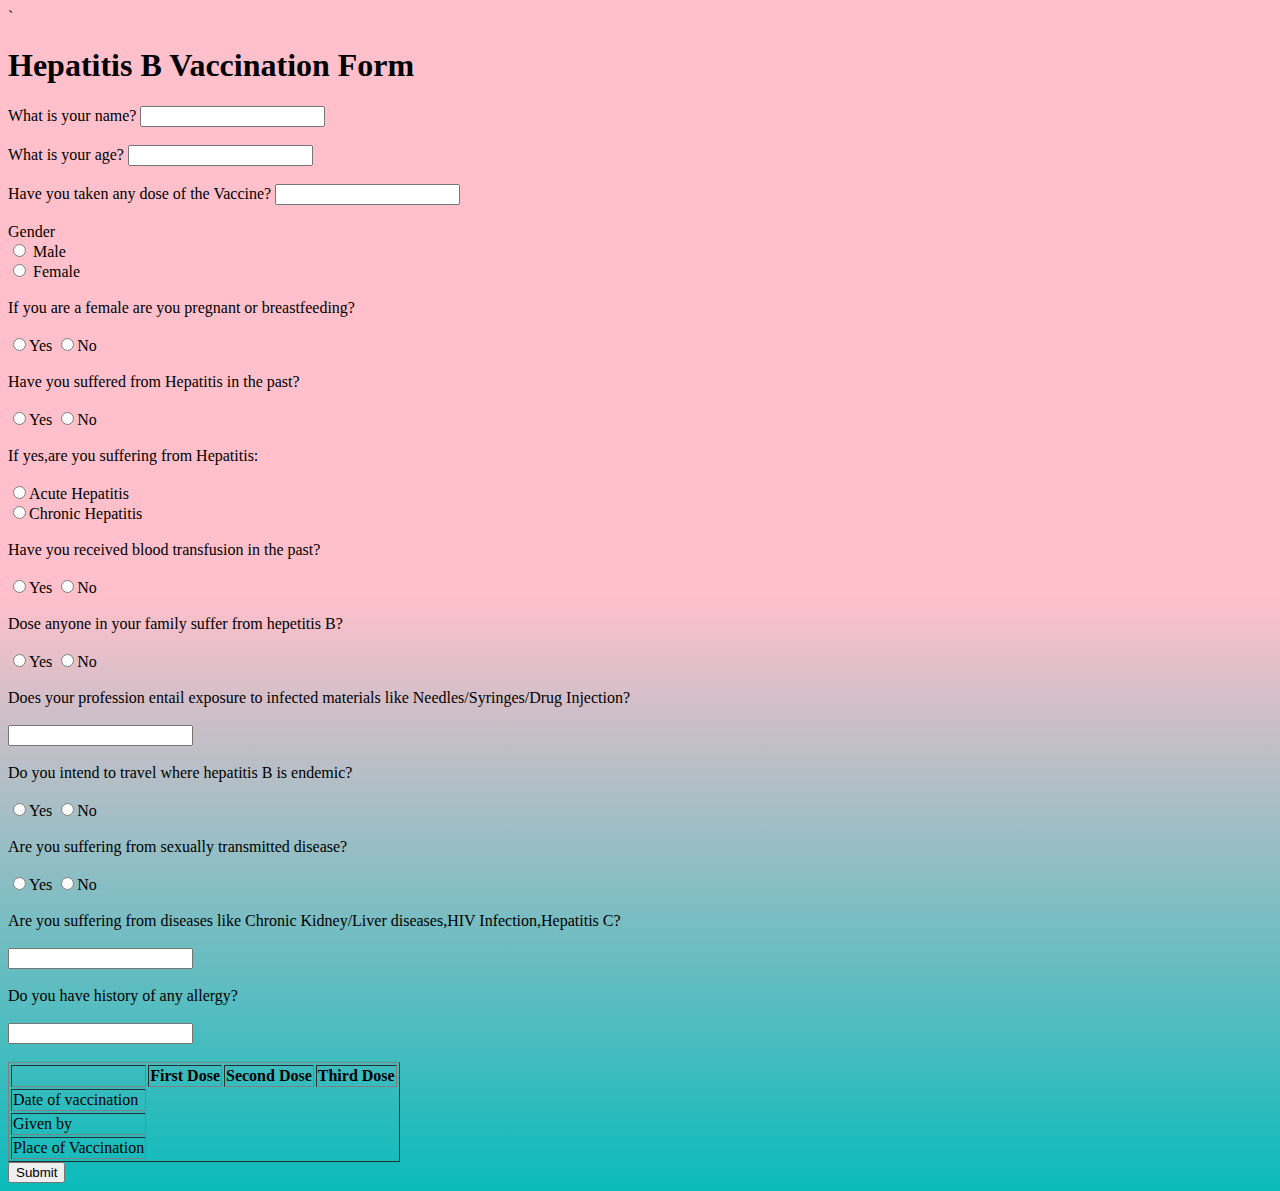
<file: index.html>
<html>
    <head>
        <link rel="stylesheet" href="style.css">
    </head>
    `<h1>Hepatitis B Vaccination Form </h1>

   What is your name? <input type="type here"><br><br>
   What is your age? <input type="type here"> <br> <br>
   Have you taken any dose of the Vaccine? <input type="type here"> <br><br>
   
  Gender <br><input type="radio" name="a"> Male <br>
  <input type="radio" name="a"> Female <br><br>
  If you are a female are you pregnant or breastfeeding? <br><br> 
  <input type="radio" name="b">Yes  <input type="radio" name="b">No
  <br> <br> Have you suffered from Hepatitis in the past?<br><br>
  <input type="radio" name="c">Yes
  <input type="radio" name="c">No <br><br>If yes,are you suffering from Hepatitis:
  <br><br> <input type="radio" name="d">Acute Hepatitis <br><input type="radio" name="d">Chronic Hepatitis <br><br>
  Have you received blood transfusion in the past? <br><br><input type="radio" name="e">Yes
  <input type="radio" name="e">No <br><br>
  Dose anyone in your family suffer from hepetitis B? <br><br><input type="radio" name="i">Yes
  <input type="radio" name="i">No <br><br>
  Does your profession entail exposure to infected materials like Needles/Syringes/Drug Injection?<br><br><input type="type here"><br><br>
  Do you intend to travel where hepatitis B is endemic? <br><br> <input type="radio" name="g">Yes <input type="radio"name="g">No<br><br>
  Are you suffering from sexually transmitted disease? <br><br><input type="radio"name="h">Yes 
  <input type="radio" name="h">No <br><br>
  Are you suffering from diseases like Chronic Kidney/Liver diseases,HIV Infection,Hepatitis C? <br><br><input type="type here"><br><br>
  Do you have history of any allergy? <br><br><input type="type here"><br><br>
  <table border="1"> 
     <tr>       <th>    </th>
        <th> First Dose  </th>
        <th> Second Dose </th>
        <th> Third Dose </th></tr>
 
 
 <tr><td>Date of vaccination</td></tr>
  <tr> <td>Given by </td> </tr>
    <td>Place of Vaccination</td></tr>
    </table>
  <input type="submit" name="" id="">
    


</html>
</file>
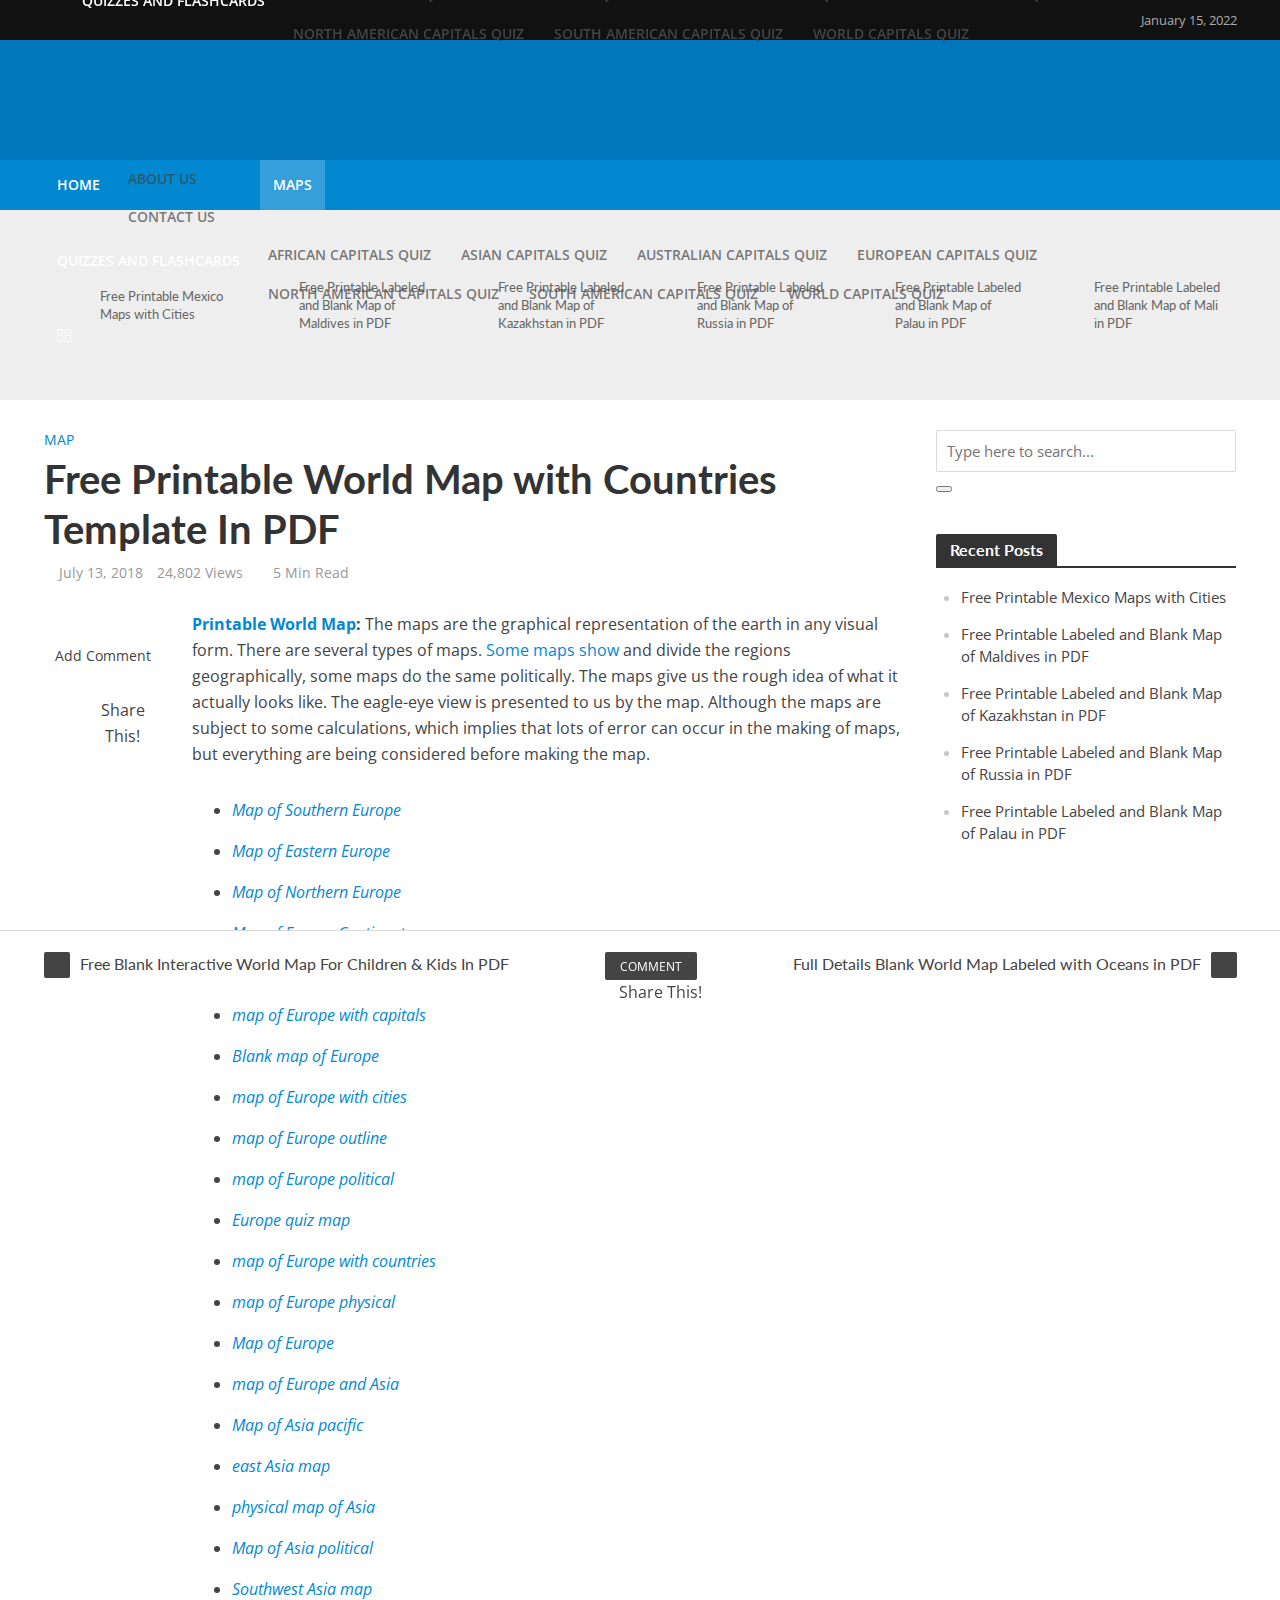
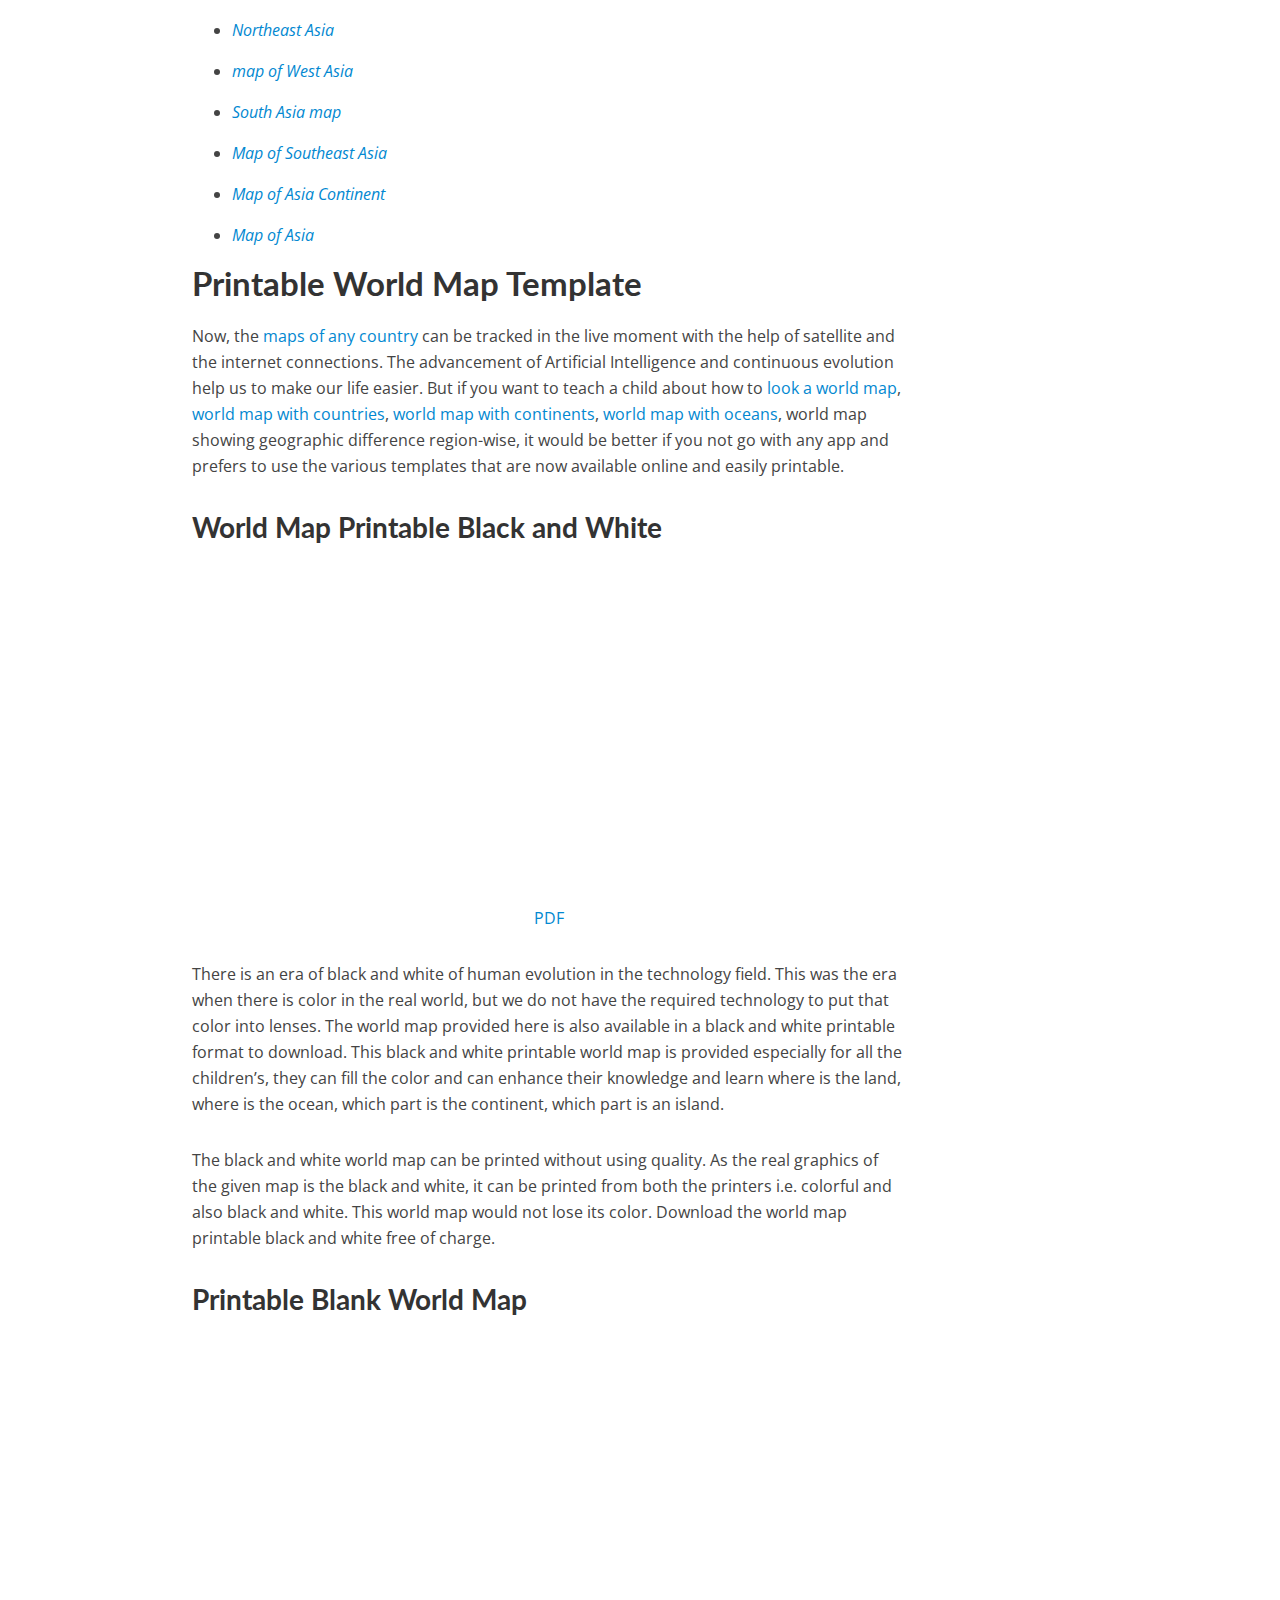
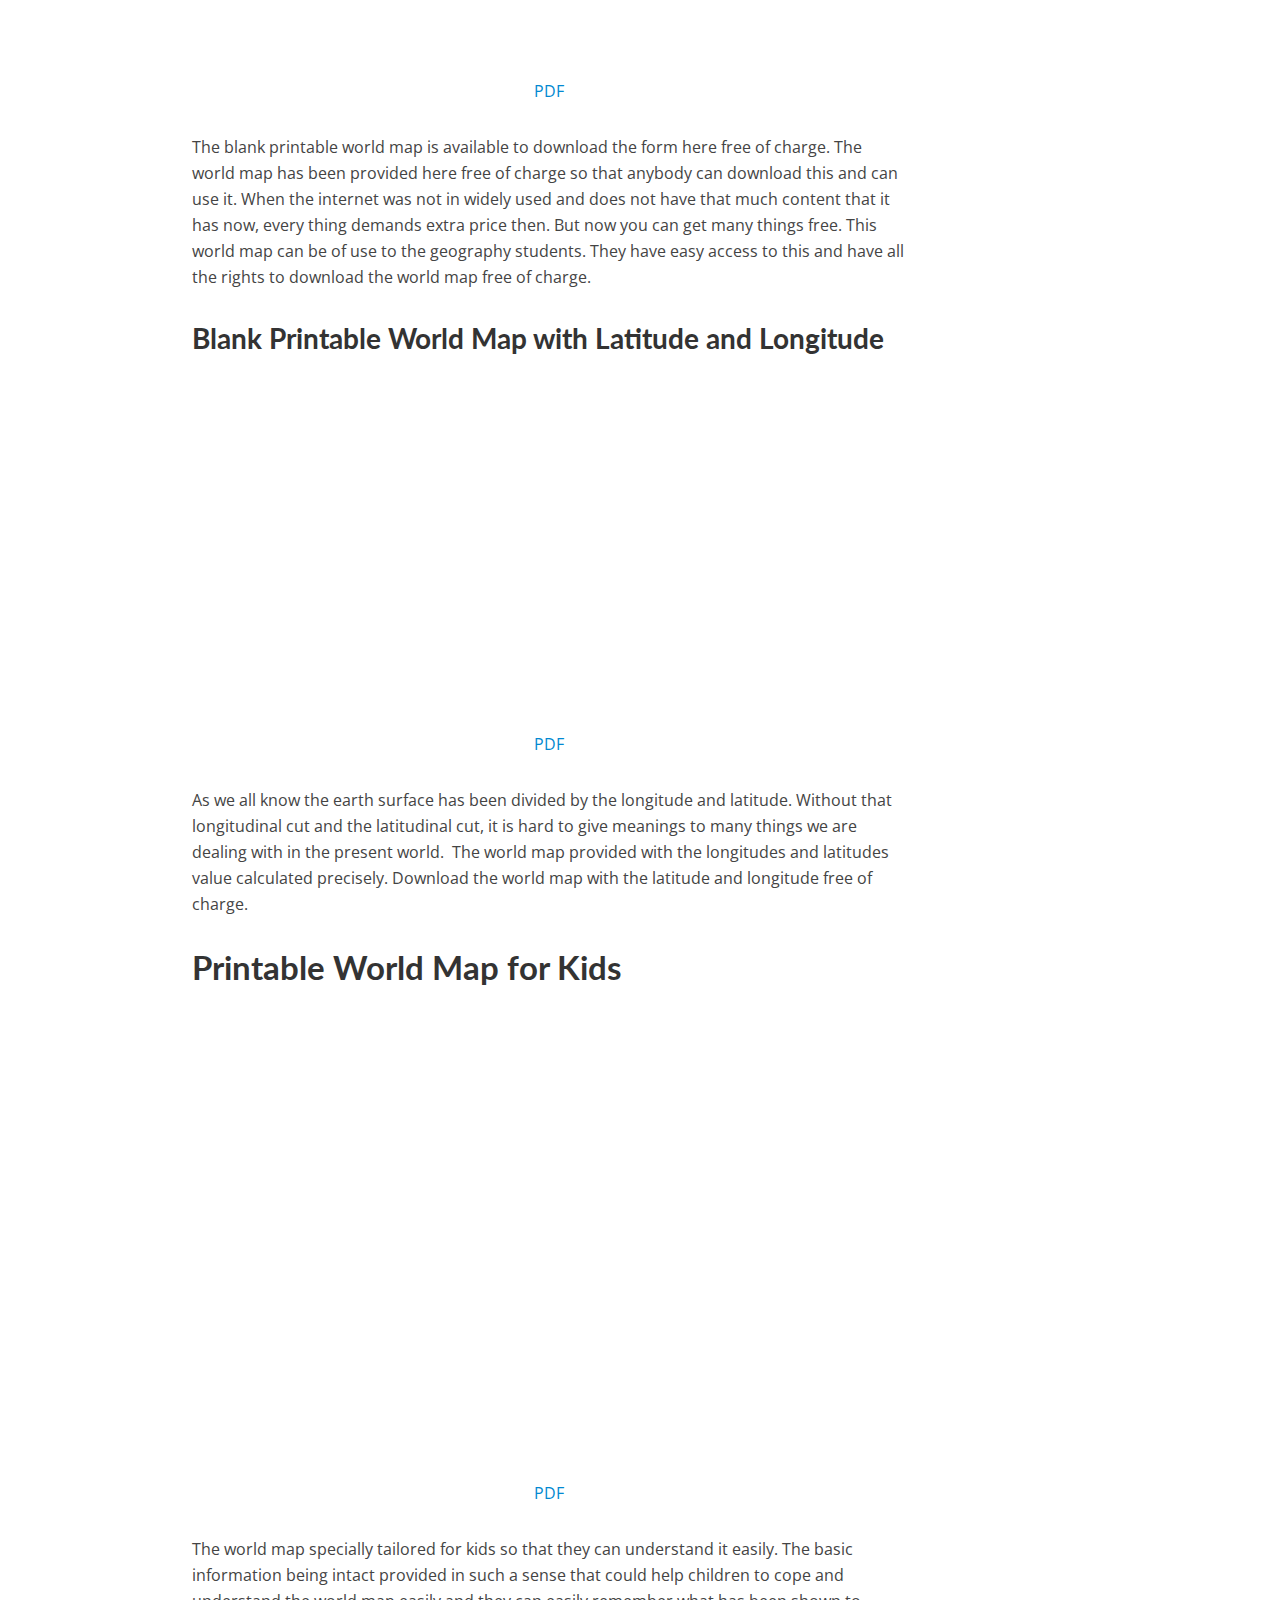
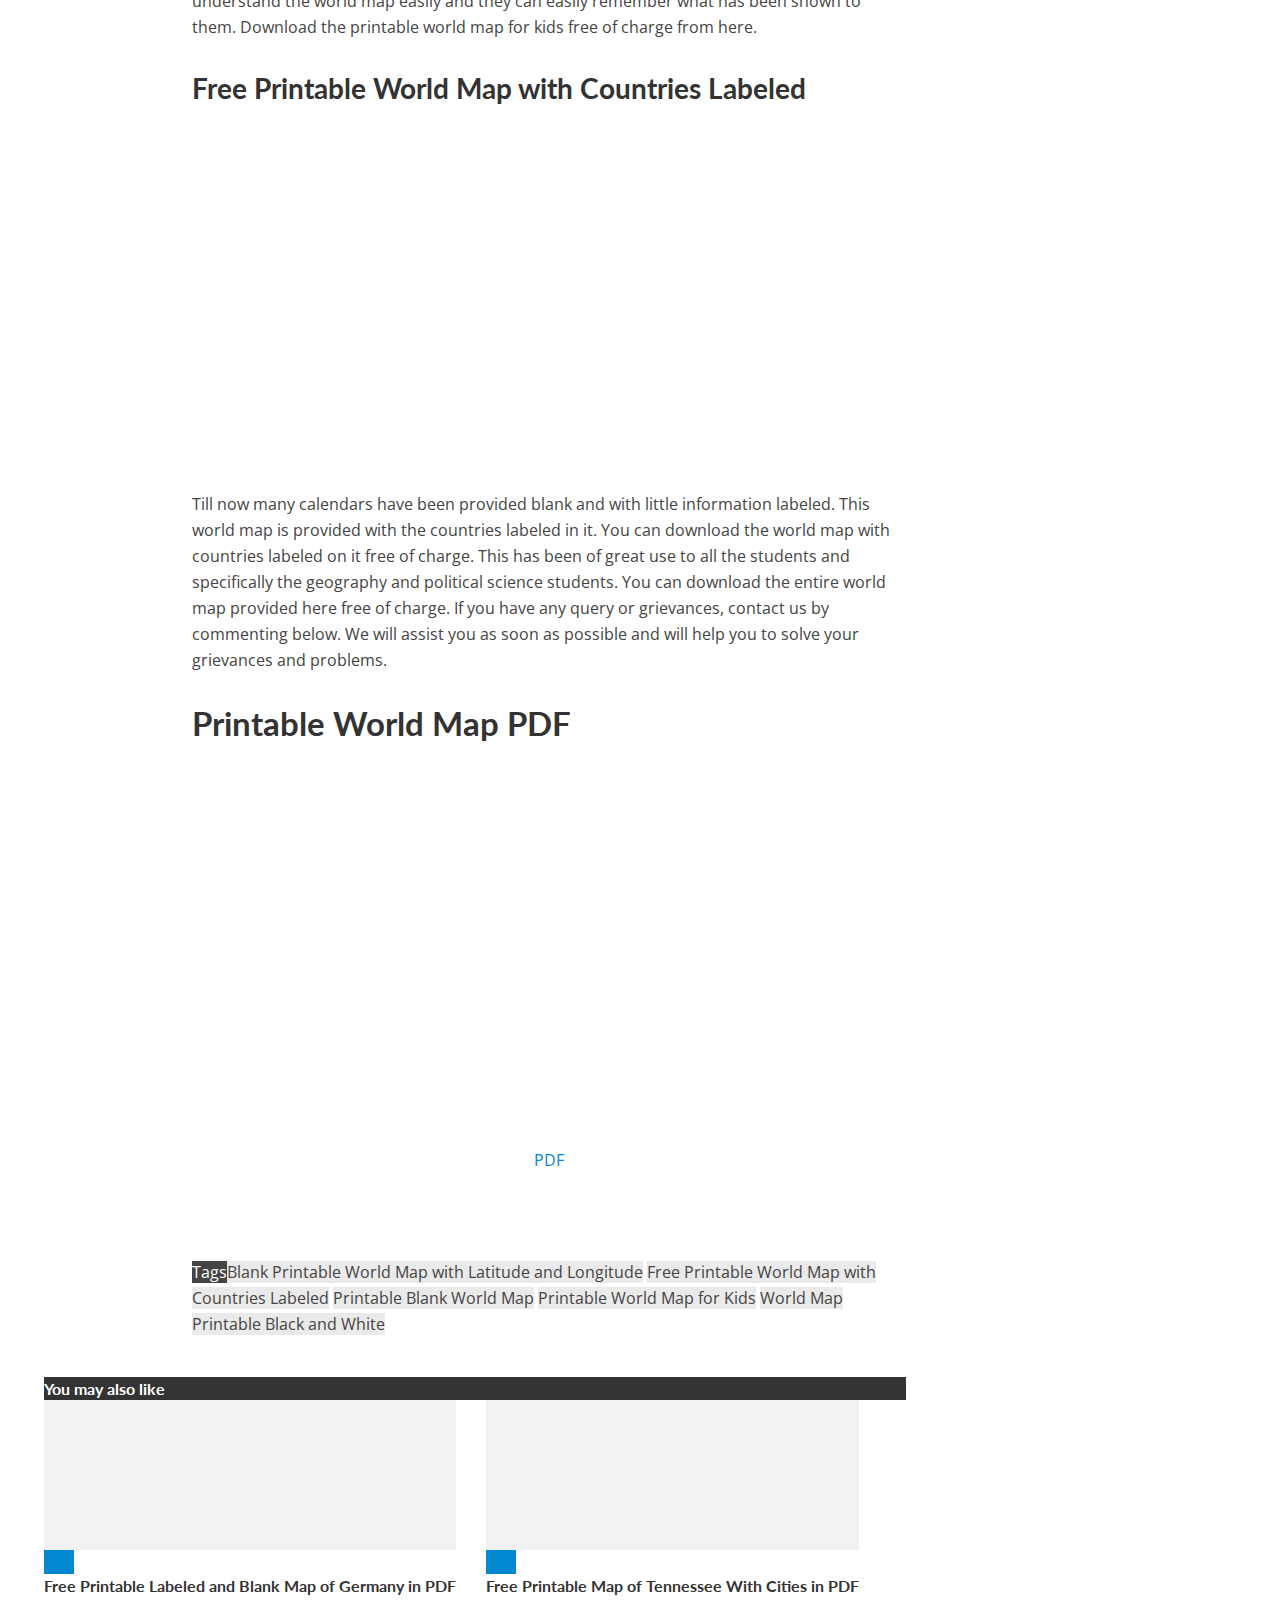
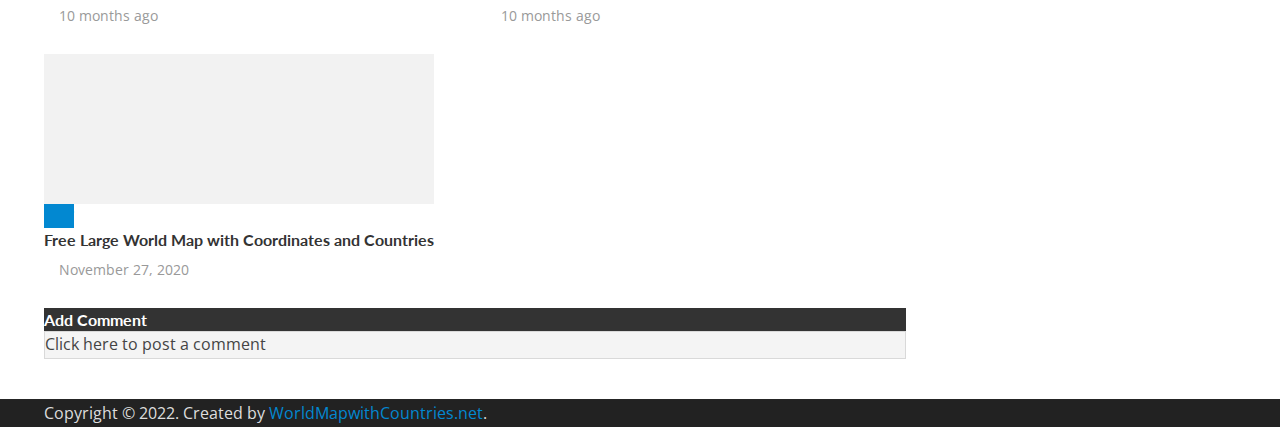
<file: download (2).html>
<!DOCTYPE html>
<html lang="en-US" prefix="og: https://ogp.me/ns#">
<head>
<script data-rocketlazyloadscript='https://pagead2.googlesyndication.com/pagead/js/adsbygoogle.js' data-ad-client="ca-pub-3467167042644477" async ></script>
<meta charset="UTF-8">
<meta name="viewport" content="width=device-width,initial-scale=1.0">
<link rel="pingback" href="https://worldmapwithcountries.net/xmlrpc.php">
<link rel="profile" href="https://gmpg.org/xfn/11" />

<!-- Search Engine Optimization by Rank Math PRO - https://s.rankmath.com/home -->
<title>Free Printable World Map with Countries Template In PDF | World Map With Countries</title><style id="rocket-critical-css">.aligncenter{clear:both}textarea{overflow:auto}body{margin:0}.fa,html{-moz-osx-font-smoothing:grayscale}a,ins{text-decoration:none}html{-ms-text-size-adjust:100%;-webkit-text-size-adjust:100%}article,header,nav{display:block}a{background-color:transparent}strong{font-weight:700}h1{font-size:2em}small{font-size:80%}button,input,textarea{color:inherit;font:inherit;margin:0}button{overflow:visible}button{text-transform:none}button,input[type=submit]{-webkit-appearance:button}button::-moz-focus-inner,input::-moz-focus-inner{border:0;padding:0}*,:after,:before{-webkit-box-sizing:border-box;-moz-box-sizing:border-box;box-sizing:border-box}button,input,textarea{font-family:inherit;font-size:inherit;line-height:inherit}.container{margin-right:auto;margin-left:auto}.container{padding-left:20px;padding-right:20px}@media (min-width:768px){.container{width:750px}}@media (min-width:992px){.container{width:970px}}@media (min-width:1200px){.container{width:1360px}}.row{margin-left:-20px;margin-right:-20px}.col-lg-10,.col-lg-12,.col-lg-2,.col-lg-3,.col-lg-9,.col-md-10,.col-md-12,.col-md-2,.col-md-3,.col-md-9,.col-sm-10,.col-sm-2{position:relative;min-height:1px;padding-left:20px;padding-right:20px}@media (min-width:768px){.col-sm-10,.col-sm-2{float:left}.col-sm-10{width:83.33333333%}.col-sm-2{width:16.66666667%}}@media (min-width:992px){.col-md-10,.col-md-12,.col-md-2,.col-md-3,.col-md-9{float:left}.col-md-12{width:100%}.col-md-10{width:83.33333333%}.col-md-9{width:75%}.col-md-3{width:25%}.col-md-2{width:16.66666667%}}@media (min-width:1201px){.col-lg-10,.col-lg-12,.col-lg-2,.col-lg-3,.col-lg-9{float:left}.col-lg-12{width:100%}.col-lg-10{width:83.33333333%}.col-lg-9{width:75%}.col-lg-3{width:25%}.col-lg-2{width:16.66666667%}}.container:after,.container:before,.row:after,.row:before{content:" ";display:table}.container:after,.row:after{clear:both}@-ms-viewport{width:device-width}@media (min-width:1200px){.hidden-lg{display:none!important}}@media (max-width:767px){.hidden-xs{display:none!important}}@media (min-width:768px) and (max-width:991px){.hidden-sm{display:none!important}}@media (min-width:992px) and (max-width:1199px){.hidden-md{display:none!important}}.fa{display:inline-block}@font-face{font-family:FontAwesome;src:url(https://worldmapwithcountries.net/wp-content/themes/herald/assets/fonts/fontawesome-webfont.eot?v=4.7.0);src:url(https://worldmapwithcountries.net/wp-content/themes/herald/assets/fonts/fontawesome-webfont.eot?#iefix&v=4.7.0) format('embedded-opentype'),url(https://worldmapwithcountries.net/wp-content/themes/herald/assets/fonts/fontawesome-webfont.woff2?v=4.7.0) format('woff2'),url(https://worldmapwithcountries.net/wp-content/themes/herald/assets/fonts/fontawesome-webfont.woff?v=4.7.0) format('woff'),url(https://worldmapwithcountries.net/wp-content/themes/herald/assets/fonts/fontawesome-webfont.ttf?v=4.7.0) format('truetype'),url(https://worldmapwithcountries.net/wp-content/themes/herald/assets/fonts/fontawesome-webfont.svg?v=4.7.0#fontawesomeregular) format('svg');font-weight:400;font-style:normal}.fa{font:normal normal normal 14px/1 FontAwesome;font-size:inherit;text-rendering:auto;-webkit-font-smoothing:antialiased}img{vertical-align:middle}.fa-search:before{content:"\f002"}.fa-calendar:before{content:"\f073"}.fa-bars:before{content:"\f0c9"}button::-moz-focus-inner{padding:0;border:0}iframe,img{max-width:100%}img{height:auto;border:0;-ms-interpolation-mode:bicubic}.herald-site-content{margin:0 auto;position:relative;z-index:1;width:1400px;padding:40px 0 1px;min-height:67vh}.entry-header{margin-bottom:25px}.herald-left{float:left}.herald-section{margin-bottom:0}.herald-section article.herald-single:last-of-type{margin-bottom:40px}.herald-section:last-child{margin-bottom:0}.herald-sidebar{margin-bottom:30px}.aligncenter{clear:both;display:block;margin:0 auto 30px}.comment-respond a{padding-bottom:2px;border-bottom:2px solid transparent}.meta-category{float:left;width:100%}.meta-category a{display:inline-block;vertical-align:top}.herald-post-thumbnail{position:relative;text-align:center;background-color:rgba(0,0,0,.05)}.entry-header .herald-date span:before,.entry-header .herald-rtime:before{font-family:FontAwesome;padding:0 0 3px;margin:0 5px 0 0;text-align:left;float:left}.entry-header .herald-date span:before{content:"\f017"}.entry-header .herald-rtime:before{content:"\f02d"}.entry-meta .meta-item{margin-right:14px}.header-middle .hel-l,.header-middle .hel-r{opacity:0}.meta-category a{font-weight:400}.herald-nav-toggle{width:30px;font-size:3rem;line-height:2.6rem;display:none;padding:12px 0;position:absolute}html{font-size:62.5%;-webkit-font-smoothing:antialiased;text-rendering:optimizeLegibility}body{line-height:1.6;-ms-word-wrap:break-word;word-wrap:break-word}.h1,h1{line-height:1.25}h2{line-height:1.27}h3{line-height:1.29}h4{line-height:1.4}.h6{line-height:1.44}.herald-entry-content,.herald-sidebar{line-height:1.625}h1,h2,h3,h4{margin:0}.entry-content h2{margin-bottom:1.8rem}.herald-entry-content p{margin:0 0 3rem}p{margin:0 0 1.5rem}ul{margin:0}ul li{margin-bottom:1.5rem}.herald-site-header .header-top{font-size:1.3rem;font-weight:400}.meta-category{font-size:1.3rem;line-height:1.8rem}.herald-single .col-mod-single .meta-category{font-size:1.4rem;line-height:2rem}.meta-category a{text-transform:uppercase;padding-bottom:2px;border-bottom:2px solid transparent}.entry-meta{font-size:1.4rem;line-height:2.2rem}.entry-meta .meta-item{display:inline-block;vertical-align:top}.entry-meta .meta-item,.entry-meta a,.entry-meta span{font-size:1.4rem;line-height:1.8rem}.entry-meta a{padding-bottom:2px;border-bottom:2px solid transparent}.herald-menu{line-height:1.3;text-transform:uppercase}.herald-header-sticky .h1{line-height:1;font-size:2.8rem}input[type=text],input[type=email],input[type=url],textarea{border:1px solid;padding:10px;outline:0;line-height:normal;width:100%;font-size:100%;margin:0;vertical-align:baseline;border-radius:2px}button{outline:0}input[type=submit]{display:inline-block;font-size:1.4rem;text-transform:uppercase;line-height:2.8rem;min-width:40px;height:40px;padding:5px 10px;border-radius:2px;max-width:200px;border:none;text-align:center;color:#FFF}.submit{width:31.5%;height:50px;text-align:center;border:none;color:#FFF;text-transform:uppercase}.herald-boxed .herald-header-sticky .container,.herald-boxed .herald-single-sticky .container,.herald-boxed .herald-site-header .container{width:1430px}.herald-boxed .header-trending .container{width:1440px}.herald-go-hor>*{display:inline-block;vertical-align:middle}.herald-site-header{position:relative;z-index:2}.hel-l,.hel-r{position:absolute;z-index:1001;display:table;top:0}.hel-l{left:20px}.herald-boxed .hel-l{left:15px}.herald-boxed .hel-r{right:15px}.hel-r{right:20px}.header-middle .col-lg-12,.header-top,.herald-site-header .herald-header-wraper{position:relative}.herald-site-header li,.herald-site-header ul{list-style:none;margin:0;padding:0}.herald-site-header .site-branding{text-decoration:none;margin-bottom:0;display:inline-block}.herald-site-header>div:nth-child(1){z-index:5003}.herald-site-header>div:nth-child(2){z-index:5002}.herald-site-header>div:nth-child(3){z-index:5001}.herald-site-header>div:nth-child(4){z-index:5000}.header-top{height:40px;z-index:1002}.header-top .hel-r>*{float:left}.header-top .hel-l,.header-top .hel-r{line-height:4rem}.header-bottom,.herald-header-sticky{height:50px}.header-bottom .hel-l>*,.herald-header-sticky .hel-l>*,.herald-header-sticky .hel-r>*{display:inline-block;vertical-align:middle}.header-bottom .herald-search-input{height:40px}.header-bottom .herald-in-popup{padding:0}.header-bottom .herald-in-popup .herald-search-form{padding:10px;margin:0;max-width:300px;width:300px}.header-bottom .herald-in-popup .herald-search-form .herald-search-input{padding:0 40px 0 10px}.header-bottom .herald-search-form{margin:5px 0}.header-bottom .herald-menu>ul>li>a,.herald-header-sticky .herald-menu>ul>li>a{padding:0 13px;line-height:50px}.header-bottom .herald-menu li,.herald-header-sticky .herald-menu li{margin:0}.header-bottom .herald-menu-popup-search>span.fa{height:50px;padding:16px 0 14px}.header-bottom .herald-menu-popup-search>span{height:50px;padding:18px 0;width:40px;margin:0}.header-bottom .herald-menu,.herald-header-sticky .herald-menu{margin:0}.herald-header-sticky .site-title.h1{font-size:2.8rem;line-height:1}.header-bottom .hel-el,.herald-header-sticky .hel-el{height:50px;position:relative}.herald-header-sticky .site-title img{max-height:50px}.herald-header-sticky{position:fixed;-webkit-transform:translate3d(0,-100px,0);transform:translate3d(0,-100px,0);top:0;left:0;height:50px;max-height:100px;z-index:9999;width:100%}.header-trending{padding:20px 0}.header-trending a{font-weight:400;font-size:1.3rem;line-height:1.8rem;display:block;text-align:left}.header-trending .herald-post-thumbnail{margin-right:10px;margin-bottom:0;background-color:transparent;-webkit-box-flex:0;-ms-flex:0 0 21%;flex:0 0 21%;max-width:21%}.header-trending .h6{-webkit-box-flex:0;-ms-flex:0 0 75%;flex:0 0 75%;max-width:75%}.header-trending .row .row{margin:0;width:100%}.header-trending .row>div{display:-webkit-box;display:-ms-flexbox;display:flex;-webkit-box-align:center;-ms-flex-align:center;align-items:center}.header-trending .row>.col-lg-2{padding-left:0;padding-right:15px}.header-trending img{width:100%;height:100%;min-height:46px;min-width:46px;border-radius:50%;-o-object-fit:cover;object-fit:cover;max-width:100%;max-height:100%}.herald-menu-popup-search,.herald-menu-popup-search .fa{-webkit-touch-callout:none}.herald-menu-popup-search{position:relative}.herald-menu-popup-search .fa{float:left;height:40px;padding:13px 0;width:28px;text-align:center;animation:hover-fade .2s linear 0s forwards;-moz-animation:hover-fade .2s linear 0s forwards;-ms-animation:hover-fade .2s linear 0s forwards;-o-animation:hover-fade .2s linear 0s forwards;-webkit-animation:hover-fade .2s linear 0s forwards}.herald-menu-popup-search .herald-in-popup{-webkit-box-shadow:0 2px 2px 0 rgba(0,0,0,.1);box-shadow:0 2px 2px 0 rgba(0,0,0,.1);float:left;position:absolute;top:100%;left:0;z-index:99999;padding:0;text-align:left;display:none;min-width:200px;animation:hover-fade .2s linear 0s forwards;-moz-animation:hover-fade .2s linear 0s forwards;-ms-animation:hover-fade .2s linear 0s forwards;-o-animation:hover-fade .2s linear 0s forwards;-webkit-animation:hover-fade .2s linear 0s forwards}.hel-l>*,.hel-r>*{margin:0 10px}.hel-l .herald-menu-popup-search{margin:0}.hel-l>:first-child{margin-left:0}.hel-r>:first-child{margin-right:0}.herald-calendar .fa{margin-right:8px}.herald-mobile-nav ul{padding:0}.herald-mobile-nav li{display:block;float:none;margin-bottom:0;position:relative;width:100%;clear:both}.herald-mobile-nav li a{line-height:2.1rem;font-size:1.6rem;text-transform:uppercase;padding:16px 50px 15px 20px;width:100%;display:block;clear:both;margin:0}.herald-mobile-nav li a{width:100%;display:block;min-height:50px}.header-bottom .hel-l,.header-bottom .hel-r{top:0!important}.site-title.h1{font-size:4rem;line-height:5rem}.herald-menu ul>li>a{float:left;padding:10px 15px}.herald-menu li{float:left;position:relative;list-style:none}.herald-menu li:last-child{margin-right:0}.header-bottom .herald-menu li a{float:left}.herald-site-header .herald-search-form{position:relative;max-width:200px}.herald-site-header .herald-search-input{font-size:1.3rem;width:100%;padding:0 30px 0 10px}.herald-site-header .herald-search-submit{background:0 0;position:absolute;right:3px;top:-2px;border:none;height:100%}.herald-site-header .herald-search-submit:after{font-family:FontAwesome;content:"\f002"}.herald-in-popup .herald-search-submit{right:15px;top:0}.herald-section article{padding-left:20px;padding-right:20px;float:left}@keyframes hover-fade{0%{opacity:0}100%{opacity:1}}@-moz-keyframes hover-fade{0%{opacity:0}100%{opacity:1}}@-ms-keyframes hover-fade{0%{opacity:0}100%{opacity:1}}@-o-keyframes hover-fade{0%{opacity:0}100%{opacity:1}}@-webkit-keyframes hover-fade{0%{opacity:0}100%{opacity:1}}.herald-section article{position:relative;min-height:1px;display:block;vertical-align:top}.herald-single .entry-header{max-width:810px}.herald-section .herald-single{padding:0;float:none}.herald-single .entry-content{margin-bottom:40px}.avatar{border-radius:50%;margin-bottom:20px;clear:both;display:block;-o-object-fit:cover;object-fit:cover}.herald-single .entry-header .entry-meta{margin-top:10px}.entry-meta-wrapper{text-align:center}.entry-meta-wrapper .entry-meta-author{margin-bottom:30px}.entry-meta-wrapper .avatar{width:80px;margin:0 auto 10px;height:80px}.entry-meta-wrapper .herald-author-name{font-size:1.45432rem;line-height:1.85432rem;display:block}.entry-meta-wrapper .entry-meta{margin-bottom:30px}.entry-meta-wrapper .entry-meta .meta-item{display:block;text-align:center;margin-right:0;padding:0;margin-bottom:30px}.entry-meta-wrapper .entry-meta .meta-item a{border:none;display:block}.entry-meta-wrapper .entry-meta .herald-comments a:before{font-family:FontAwesome;padding:0;margin:0 0 15px;display:block;font-size:3rem}.entry-meta-wrapper .entry-meta .herald-comments a:before{content:"\f0e6"}.entry-meta-wrapper .entry-meta .meta-item,.entry-meta-wrapper .entry-meta a{line-height:2rem}.herald-single-sticky{position:fixed;border-top:1px solid;background:#FFF;-webkit-transform:translate3d(0,100px,0);transform:translate3d(0,100px,0);bottom:0;left:0;height:70px;max-height:100px;z-index:9999;width:100%;padding:21px 0;text-align:center}.herald-sticky-next a,.herald-sticky-prev a{-o-text-overflow:ellipsis;text-overflow:ellipsis;white-space:nowrap;word-wrap:normal;width:100%;overflow:hidden;font-weight:400}.herald-sticky-prev{float:left;max-width:40%}.herald-sticky-prev a{float:left}.herald-sticky-prev a:before{content:"\f053";margin-right:10px}.herald-sticky-next{float:right;max-width:40%}.herald-sticky-next a{float:right}.herald-sticky-next a:before{content:"\f054";margin-left:10px;float:right}.herald-sticky-next a:before,.herald-sticky-prev a:before{border-radius:2px;width:26px;height:26px;padding:0 8px;vertical-align:2px;font-size:1rem;line-height:2.6rem;color:#fff;font-family:FontAwesome;display:-webkit-inline-box;display:-ms-inline-flexbox;display:inline-flex;-webkit-box-pack:center;-ms-flex-pack:center;justify-content:center;-webkit-box-align:center;-ms-flex-align:center;align-items:center}.herald-sticky-share{width:400px;margin:0 auto;text-align:center}.herald-sticky-share .herald-comment-action{display:inline-block}.herald-comment-action{border-radius:2px;height:28px;padding:2px 15px;vertical-align:top;font-size:1.2rem;line-height:2.5rem;color:#fff;text-transform:uppercase}.widget-title{position:relative;width:100%;margin-bottom:20px}.widget-title span{padding:4px 14px 5px;border-radius:2px 2px 0 0;display:inline-block}.widget-title:after{position:absolute;content:"";height:2px;width:100%;bottom:-2px;left:0}.widget_recent_entries li:before{content:"";top:10px;left:8px}.widget li{width:100%}.widget{line-height:1.47;margin-bottom:40px}.widget li,.widget ul{list-style:none}.widget ul{padding:0;margin:0}.widget li{margin-bottom:15px;display:inline-block}.widget li:last-child{margin-bottom:0}.widget_recent_entries li:last-child{padding-bottom:0;margin-bottom:0}.widget_recent_entries li{position:relative;display:inline-block;padding-left:25px}.widget_recent_entries li:before{display:inline-block;width:5px;height:5px;margin-right:0;position:absolute;border-radius:50%}#respond{display:none}.comment-form input[type=text],.comment-form input[type=email],.comment-form input[type=url]{height:50px;width:100%}.comment-form-author,.comment-form-email,.comment-form-url{margin-bottom:15px}.comment-form-url,.form-submit{padding:0;margin:0}.comment-form-comment{clear:both;margin-bottom:20px}textarea#comment{width:100%;clear:both;height:200px;resize:vertical}.comment-form{float:left;width:100%;clear:both}.comment-form{padding:40px}.comment-form-author,.comment-form-email,.comment-form-url{float:left;width:33.33%;padding:0 15px 0 0}.comment-form-url{padding:0}.form-submit{margin-bottom:0;clear:both}.comment-respond{z-index:1000;position:relative;clear:both}.comment-form-author label,.comment-form-comment label,.comment-form-email label,.comment-form-url label{width:100%;float:left;margin:0 0 2px}#comment{padding:10px;height:150px;resize:vertical}#cancel-comment-reply-link{padding:0 0 5px;float:right;font-weight:400;font-size:1.45432rem;line-height:2rem;text-transform:uppercase;position:absolute;right:30px;top:20px}.form-submit input[type=submit]{min-width:200px;max-width:initial;width:auto;padding:5px 15px}@media (max-width:1480px) and (min-width:1440px){.herald-site-content{width:1380px;padding:30px 0 1px}.herald-boxed .herald-header-sticky .container,.herald-boxed .herald-single-sticky .container,.herald-boxed .herald-site-header .container{width:1410px}}@media (max-width:1439px) and (min-width:1360px){.herald-site-content{width:100%;padding:30px 0 0;max-width:1300px}.herald-header-sticky .container,.herald-single-sticky .container,.herald-site-header .container{padding:0;width:100%;max-width:1300px}.herald-boxed .herald-site-content>.container{padding-left:30px;padding-right:30px}.container{width:100%;padding-left:0;padding-right:0}.hel-l{left:15px}.hel-r{right:15px}.herald-single>.row>.col-lg-9{width:74%}.herald-single>.row>.herald-sidebar{width:26%}}@media (max-width:1439px) and (min-width:1250px){.col-lg-10,.col-lg-12,.col-lg-2,.col-lg-3,.col-lg-9,.herald-section article{padding-right:15px;padding-left:15px}.row{margin-left:-15px;margin-right:-15px}}@media (max-width:1359px) and (min-width:1250px){.herald-site-content{width:100%;padding:30px 0 0;max-width:100%}.container{width:100%;max-width:1233px}.herald-single>.row>.col-lg-9{width:73%}.herald-single>.row>.herald-sidebar{width:27%}.hel-l{left:15px}.hel-r{right:15px}.header-trending .h6{padding-left:8px}}@media (max-width:1249px) and (min-width:768px){.container,.herald-header-sticky .container,.herald-single-sticky .container,.herald-single>.row>.col-lg-9,.herald-site-content,.herald-site-header .container{width:100%}.hidden-md{display:block!important}.hidden-sm{display:none!important}.herald-site-content{padding:30px;max-width:1024px}.col-lg-10,.col-lg-12,.col-lg-2,.col-lg-3,.col-lg-9,.herald-section article{padding-right:15px;padding-left:15px}.row{margin-left:-15px;margin-right:-15px}.herald-boxed .herald-header-sticky .container,.herald-boxed .herald-single-sticky .container,.herald-boxed .herald-site-header .container{width:100%;float:none;margin:0 auto;padding:0 30px;max-width:1024px}.herald-boxed .herald-header-sticky .container,.herald-boxed .herald-site-header .container{padding:0}.herald-site-content{margin-top:0!important}.header-trending img{height:auto;width:auto}.herald-boxed .container,.herald-section.container{padding:0}.herald-sidebar{display:-webkit-box;display:-ms-flexbox;display:-webkit-flex;display:flex;-webkit-flex-flow:row wrap;-ms-flex-flow:row wrap;-webkit-box-orient:horizontal;-webkit-box-direction:normal;flex-flow:row wrap;clear:both;width:947px;margin:0 15px 30px;float:none;padding:30px 138px;border-top:1px solid #eee;border-bottom:1px solid #eee}.herald-sidebar .widget{width:330px;float:none;display:inline-block;padding:0 15px}.col-mod-single{margin-bottom:20px}.site-title img{max-height:50px}.herald-single-mobile-sticky{display:block;padding:12px 10px 0;height:50px}.herald-single-mobile-sticky .herald-sticky-next a:before,.herald-single-mobile-sticky .herald-sticky-prev a:before{font-size:10px;line-height:23px}.herald-single-mobile-sticky .herald-comment-action{font-size:0;padding:2px 9px}.herald-single-mobile-sticky .herald-comment-action:before{content:"\f0e6";font-family:FontAwesome;font-size:10px;line-height:2.6rem}.herald-single-mobile-sticky .herald-sticky-share{width:200px}.herald-single-mobile-sticky .herald-comment-action{height:27px}.herald-single-mobile-sticky .herald-sticky-next,.herald-single-mobile-sticky .herald-sticky-prev{max-width:30%}}@media (max-width:1070px) and (min-width:1024px){.herald-boxed .herald-header-sticky .container,.herald-boxed .herald-site-header .container{padding:0 30px}}@media (max-width:1023px) and (min-width:768px){html{font-size:58%}.herald-site-content{width:100%;padding:30px;max-width:768px}.herald-sidebar{width:697px;padding:30px 8px}.herald-single-mobile-sticky{display:block;padding:12px 10px 0;height:50px}.herald-single-mobile-sticky .herald-sticky-next a:before,.herald-single-mobile-sticky .herald-sticky-prev a:before{font-size:10px;line-height:23px}.herald-single-mobile-sticky .herald-sticky-next,.herald-single-mobile-sticky .herald-sticky-prev{max-width:30%}.herald-single-mobile-sticky .herald-comment-action{font-size:0;padding:2px 9px}.herald-single-mobile-sticky .herald-comment-action:before{content:"\f0e6";font-family:FontAwesome;font-size:10px}.herald-single-mobile-sticky .herald-sticky-share{width:200px}.herald-single-mobile-sticky .herald-comment-action{height:27px}}@media (max-width:767px){html{font-size:56%}html body{font-size:15px;line-height:1.55}.herald-entry-content p{margin-bottom:2rem}.col-lg-10,.col-lg-12,.col-lg-2,.col-lg-3,.col-lg-9,.herald-section article{padding-right:10px;padding-left:10px}.row{margin-left:-10px;margin-right:-10px}.container,.herald-boxed .container,.herald-boxed .herald-site-content,.herald-site-content{max-width:375px;width:100%;clear:both;padding:10px}.herald-boxed .herald-header-sticky .container,.herald-boxed .herald-single-sticky .container,.herald-boxed .herald-site-header .container,.herald-responsive-header .container{width:100%;max-width:100%;padding:0}.herald-sidebar{max-width:100%;float:none;margin:0 auto}.entry-meta-wrapper .entry-meta-author{margin-bottom:20px}.comment-form{padding:20px;margin-bottom:20px}.comment-form-author,.comment-form-email,.comment-form-url{width:100%;padding:0;margin-bottom:15px}.herald-single .entry-content,.widget{margin-bottom:20px}input[type=submit]{max-width:100%;width:100%}.herald-sidebar{margin-bottom:20px}.herald-sidebar,.widget-title{clear:both}#cancel-comment-reply-link{right:10px;top:-20px}.site-title img{max-height:50px}.site-title{font-size:2.4rem;line-height:53px}.h1.site-title{font-size:2.4rem;line-height:2.45}.herald-single-mobile-sticky{display:block;padding:12px 10px 0;height:50px}.herald-single-mobile-sticky .herald-sticky-next a:before,.herald-single-mobile-sticky .herald-sticky-prev a:before{font-size:10px;line-height:23px}.herald-single-mobile-sticky .herald-comment-action,.herald-single-mobile-sticky .herald-sticky-next,.herald-single-mobile-sticky .herald-sticky-prev{font-size:0}.herald-single-mobile-sticky .herald-comment-action:before{content:"\f0e6";font-family:FontAwesome;font-size:10px;line-height:2.6rem}.herald-single-mobile-sticky .herald-comment-action{padding:2px 9px}.herald-single-mobile-sticky .herald-comment-action{height:27px}.herald-single-mobile-sticky .container{padding-top:0}.herald-single-mobile-sticky .herald-sticky-share{width:auto}}@media (max-width:400px){.site-title img{max-width:200px}}@media only screen and (max-width:1249px){body,html{-webkit-backface-visibility:hidden;-moz-backface-visibility:hidden;-ms-backface-visibility:hidden}.herald-nav-toggle{display:block;left:10px}.herald-responsive-header{height:50px;z-index:2;background:#000;width:100%;position:fixed;top:0;left:0;-webkit-transform:translate3d(0,0,0);-moz-transform:translate3d(0,0,0);transform:translate3d(0,0,0)}.herald-site-content{margin-top:50px!important}.herald-responsive-header .container{text-align:center;height:50px}.herald-mobile-nav{position:fixed;top:0;left:-270px;width:270px;height:100%;overflow-x:none;overflow-y:auto;-webkit-overflow-scrolling:touch;-webkit-transform:translate3d(0,0,0);-moz-transform:translate3d(0,0,0);transform:translate3d(0,0,0)}.herald-responsive-header .herald-menu-popup-search{position:absolute;top:0;height:100%;padding:5px 10px 0 0;z-index:9999}.herald-responsive-header .container div:nth-last-child(3){right:84px}.herald-responsive-header .container div:nth-last-child(2){right:42px}.herald-responsive-header .container div:last-child{right:0}.herald-responsive-header .herald-menu-popup-search .herald-in-popup{left:auto;right:0;padding:15px 20px;margin:0;max-width:initial;width:300px;opacity:0;display:none}.herald-responsive-header .herald-menu-popup-search .herald-search-submit{background:0 0;position:absolute;right:3px;top:-2px;border:none;height:100%;padding:0 12px;z-index:9999}.herald-responsive-header .herald-menu-popup-search .herald-search-submit:after{font-family:FontAwesome;content:"\f002"}.herald-responsive-header .herald-search-form{position:relative}.herald-responsive-header .herald-menu-popup-search .fa{width:32px}.herald-site-content{z-index:1}.herald-header-sticky{text-align:center}.herald-header-sticky .site-title{position:relative!important;display:inline-block}.header-trending .h6{padding-left:8px}}.herald-responsive-header .herald-menu-popup-search,.herald-responsive-header input[type=text]{font-size:16px}@media screen and (max-width:1024px){html body{font-size:16px}body .h1,body h1{font-size:4rem;line-height:1.25}body h2{font-size:3.3rem;line-height:1.27}body h3{font-size:2.8rem;line-height:1.29}body h4{font-size:2.3rem;line-height:1.4}body .h6{font-size:1.6rem;line-height:1.44}body .entry-meta a,body .entry-meta span,body .entry-meta-single .meta-item.herald-rtime{font-size:1.4rem;line-height:2}body .herald-entry-content,body .herald-sidebar{font-size:1.6rem}}</style><link rel="preload" href="https://worldmapwithcountries.net/wp-content/cache/min/1/7a76e9a4c22620a0d483b9fcac3cb705.css" data-rocket-async="style" as="style" onload="this.onload=null;this.rel='stylesheet'" media="all" data-minify="1" />
<meta name="description" content="Get here Free Printable World Map with Countries, With Latitude and Longitude, With Countries Labeled, For Kids and Black and white all map is avilbale in PDF format here."/>
<meta name="robots" content="follow, index, max-snippet:-1, max-video-preview:-1, max-image-preview:large"/>
<link rel="canonical" href="https://worldmapwithcountries.net/2018/07/13/printable/" />
<meta property="og:locale" content="en_US" />
<meta property="og:type" content="article" />
<meta property="og:title" content="Free Printable World Map with Countries Template In PDF | World Map With Countries" />
<meta property="og:description" content="Get here Free Printable World Map with Countries, With Latitude and Longitude, With Countries Labeled, For Kids and Black and white all map is avilbale in PDF format here." />
<meta property="og:url" content="https://worldmapwithcountries.net/2018/07/13/printable/" />
<meta property="og:site_name" content="World Map With Countries" />
<meta property="article:tag" content="Blank Printable World Map with Latitude and Longitude" />
<meta property="article:tag" content="Free Printable World Map with Countries Labeled" />
<meta property="article:tag" content="Printable Blank World Map" />
<meta property="article:tag" content="Printable World Map for Kids" />
<meta property="article:tag" content="World Map Printable Black and White" />
<meta property="article:section" content="Map" />
<meta property="og:updated_time" content="2021-02-24T14:08:04+00:00" />
<meta property="og:image" content="https://worldmapwithcountries.net/wp-content/uploads/2018/07/3.png" />
<meta property="og:image:secure_url" content="https://worldmapwithcountries.net/wp-content/uploads/2018/07/3.png" />
<meta property="og:image:width" content="1357" />
<meta property="og:image:height" content="628" />
<meta property="og:image:alt" content="Free Printable World Map with Countries Template In PDF" />
<meta property="og:image:type" content="image/png" />
<meta name="twitter:card" content="summary_large_image" />
<meta name="twitter:title" content="Free Printable World Map with Countries Template In PDF | World Map With Countries" />
<meta name="twitter:description" content="Get here Free Printable World Map with Countries, With Latitude and Longitude, With Countries Labeled, For Kids and Black and white all map is avilbale in PDF format here." />
<meta name="twitter:image" content="https://worldmapwithcountries.net/wp-content/uploads/2018/07/3.png" />
<script type="application/ld+json" class="rank-math-schema-pro">{"@context":"https://schema.org","@graph":[{"@type":["EducationalOrganization","Organization"],"@id":"https://worldmapwithcountries.net/#organization","name":"World Map With Countries","url":"https://worldmapwithcountries.net","logo":{"@type":"ImageObject","@id":"https://worldmapwithcountries.net/#logo","url":"https://worldmapwithcountries.net/wp-content/uploads/2021/09/Logo.png","caption":"World Map With Countries","inLanguage":"en-US","width":"512","height":"512"}},{"@type":"WebSite","@id":"https://worldmapwithcountries.net/#website","url":"https://worldmapwithcountries.net","name":"World Map With Countries","publisher":{"@id":"https://worldmapwithcountries.net/#organization"},"inLanguage":"en-US"},{"@type":"ImageObject","@id":"https://worldmapwithcountries.net/wp-content/uploads/2018/07/3.png","url":"https://worldmapwithcountries.net/wp-content/uploads/2018/07/3.png","width":"200","height":"200","inLanguage":"en-US"},{"@type":"Person","@id":"https://worldmapwithcountries.net/2018/07/13/printable/#author","name":"yotan","image":{"@type":"ImageObject","@id":"https://secure.gravatar.com/avatar/53e43fbff98c7823a10f2d51aead3cb6?s=96&amp;d=mm&amp;r=g","url":"https://secure.gravatar.com/avatar/53e43fbff98c7823a10f2d51aead3cb6?s=96&amp;d=mm&amp;r=g","caption":"yotan","inLanguage":"en-US"},"worksFor":{"@id":"https://worldmapwithcountries.net/#organization"}},{"@type":"WebPage","@id":"https://worldmapwithcountries.net/2018/07/13/printable/#webpage","url":"https://worldmapwithcountries.net/2018/07/13/printable/","name":"Free Printable World Map with Countries Template In PDF | World Map With Countries","datePublished":"2018-07-13T17:46:58+00:00","dateModified":"2021-02-24T14:08:04+00:00","author":{"@id":"https://worldmapwithcountries.net/2018/07/13/printable/#author"},"isPartOf":{"@id":"https://worldmapwithcountries.net/#website"},"primaryImageOfPage":{"@id":"https://worldmapwithcountries.net/wp-content/uploads/2018/07/3.png"},"inLanguage":"en-US"},{"@type":"Article","headline":"Free Printable World Map with Countries Template In PDF | World Map With Countries","datePublished":"2018-07-13T17:46:58+00:00","dateModified":"2021-02-24T14:08:04+00:00","author":{"@id":"https://worldmapwithcountries.net/2018/07/13/printable/#author"},"publisher":{"@id":"https://worldmapwithcountries.net/#organization"},"description":"Get here Free Printable World Map with Countries, With Latitude and Longitude, With Countries Labeled, For Kids and Black and white all map is avilbale in PDF format here.","name":"Free Printable World Map with Countries Template In PDF | World Map With Countries","@id":"https://worldmapwithcountries.net/2018/07/13/printable/#richSnippet","isPartOf":{"@id":"https://worldmapwithcountries.net/2018/07/13/printable/#webpage"},"image":{"@id":"https://worldmapwithcountries.net/wp-content/uploads/2018/07/3.png"},"inLanguage":"en-US","mainEntityOfPage":{"@id":"https://worldmapwithcountries.net/2018/07/13/printable/#webpage"}}]}</script>
<!-- /Rank Math WordPress SEO plugin -->

<link rel='dns-prefetch' href='//fonts.googleapis.com' />
<link href='https://fonts.gstatic.com' crossorigin rel='preconnect' />
<link rel="alternate" type="application/rss+xml" title="World Map With Countries &raquo; Feed" href="https://worldmapwithcountries.net/feed/" />
<link rel="alternate" type="application/rss+xml" title="World Map With Countries &raquo; Comments Feed" href="https://worldmapwithcountries.net/comments/feed/" />
<link rel="alternate" type="application/rss+xml" title="World Map With Countries &raquo; Free Printable World Map with Countries Template In PDF Comments Feed" href="https://worldmapwithcountries.net/2018/07/13/printable/feed/" />
<style type="text/css">
img.wp-smiley,
img.emoji {
	display: inline !important;
	border: none !important;
	box-shadow: none !important;
	height: 1em !important;
	width: 1em !important;
	margin: 0 .07em !important;
	vertical-align: -0.1em !important;
	background: none !important;
	padding: 0 !important;
}
</style>
	



<link rel='preload'   href='https://fonts.googleapis.com/css?family=Open+Sans%3A400%2C600%7CLato%3A400%2C700&#038;subset=latin%2Clatin-ext&#038;ver=2.2.4&#038;display=swap' data-rocket-async="style" as="style" onload="this.onload=null;this.rel='stylesheet'" type='text/css' media='all' />

<style id='herald-main-inline-css' type='text/css'>
h1, .h1, .herald-no-sid .herald-posts .h2{ font-size: 4.0rem; }h2, .h2, .herald-no-sid .herald-posts .h3{ font-size: 3.3rem; }h3, .h3, .herald-no-sid .herald-posts .h4 { font-size: 2.8rem; }h4, .h4, .herald-no-sid .herald-posts .h5 { font-size: 2.3rem; }h5, .h5, .herald-no-sid .herald-posts .h6 { font-size: 1.9rem; }h6, .h6, .herald-no-sid .herald-posts .h7 { font-size: 1.6rem; }.h7 {font-size: 1.4rem;}.herald-entry-content, .herald-sidebar{font-size: 1.6rem;}.entry-content .entry-headline{font-size: 1.9rem;}body{font-size: 1.6rem;}.widget{font-size: 1.5rem;}.herald-menu{font-size: 1.4rem;}.herald-mod-title .herald-mod-h, .herald-sidebar .widget-title{font-size: 1.6rem;}.entry-meta .meta-item, .entry-meta a, .entry-meta span{font-size: 1.4rem;}.entry-meta.meta-small .meta-item, .entry-meta.meta-small a, .entry-meta.meta-small span{font-size: 1.3rem;}.herald-site-header .header-top,.header-top .herald-in-popup,.header-top .herald-menu ul {background: #111111;color: #aaaaaa;}.header-top a {color: #aaaaaa;}.header-top a:hover,.header-top .herald-menu li:hover > a{color: #ffffff;}.header-top .herald-menu-popup:hover > span,.header-top .herald-menu-popup-search span:hover,.header-top .herald-menu-popup-search.herald-search-active{color: #ffffff;}#wp-calendar tbody td a{background: #0288d1;color:#FFF;}.header-top .herald-login #loginform label,.header-top .herald-login p,.header-top a.btn-logout {color: #ffffff;}.header-top .herald-login #loginform input {color: #111111;}.header-top .herald-login .herald-registration-link:after {background: rgba(255,255,255,0.25);}.header-top .herald-login #loginform input[type=submit],.header-top .herald-in-popup .btn-logout {background-color: #ffffff;color: #111111;}.header-top a.btn-logout:hover{color: #111111;}.header-middle{background-color: #0277bd;color: #ffffff;}.header-middle a{color: #ffffff;}.header-middle.herald-header-wraper,.header-middle .col-lg-12{height: 120px;}.header-middle .site-title img{max-height: 120px;}.header-middle .sub-menu{background-color: #ffffff;}.header-middle .sub-menu a,.header-middle .herald-search-submit:hover,.header-middle li.herald-mega-menu .col-lg-3 a:hover,.header-middle li.herald-mega-menu .col-lg-3 a:hover:after{color: #111111;}.header-middle .herald-menu li:hover > a,.header-middle .herald-menu-popup-search:hover > span,.header-middle .herald-cart-icon:hover > a{color: #111111;background-color: #ffffff;}.header-middle .current-menu-parent a,.header-middle .current-menu-ancestor a,.header-middle .current_page_item > a,.header-middle .current-menu-item > a{background-color: rgba(255,255,255,0.2); }.header-middle .sub-menu > li > a,.header-middle .herald-search-submit,.header-middle li.herald-mega-menu .col-lg-3 a{color: rgba(17,17,17,0.7); }.header-middle .sub-menu > li:hover > a{color: #111111; }.header-middle .herald-in-popup{background-color: #ffffff;}.header-middle .herald-menu-popup a{color: #111111;}.header-middle .herald-in-popup{background-color: #ffffff;}.header-middle .herald-search-input{color: #111111;}.header-middle .herald-menu-popup a{color: #111111;}.header-middle .herald-menu-popup > span,.header-middle .herald-search-active > span{color: #ffffff;}.header-middle .herald-menu-popup:hover > span,.header-middle .herald-search-active > span{background-color: #ffffff;color: #111111;}.header-middle .herald-login #loginform label,.header-middle .herald-login #loginform input,.header-middle .herald-login p,.header-middle a.btn-logout,.header-middle .herald-login .herald-registration-link:hover,.header-middle .herald-login .herald-lost-password-link:hover {color: #111111;}.header-middle .herald-login .herald-registration-link:after {background: rgba(17,17,17,0.15);}.header-middle .herald-login a,.header-middle .herald-username a {color: #111111;}.header-middle .herald-login a:hover,.header-middle .herald-login .herald-registration-link,.header-middle .herald-login .herald-lost-password-link {color: #0277bd;}.header-middle .herald-login #loginform input[type=submit],.header-middle .herald-in-popup .btn-logout {background-color: #0277bd;color: #ffffff;}.header-middle a.btn-logout:hover{color: #ffffff;}.header-bottom{background: #0288d1;color: #ffffff;}.header-bottom a,.header-bottom .herald-site-header .herald-search-submit{color: #ffffff;}.header-bottom a:hover{color: #424242;}.header-bottom a:hover,.header-bottom .herald-menu li:hover > a,.header-bottom li.herald-mega-menu .col-lg-3 a:hover:after{color: #424242;}.header-bottom .herald-menu li:hover > a,.header-bottom .herald-menu-popup-search:hover > span,.header-bottom .herald-cart-icon:hover > a {color: #424242;background-color: #ffffff;}.header-bottom .current-menu-parent a,.header-bottom .current-menu-ancestor a,.header-bottom .current_page_item > a,.header-bottom .current-menu-item > a {background-color: rgba(255,255,255,0.2); }.header-bottom .sub-menu{background-color: #ffffff;}.header-bottom .herald-menu li.herald-mega-menu .col-lg-3 a,.header-bottom .sub-menu > li > a,.header-bottom .herald-search-submit{color: rgba(66,66,66,0.7); }.header-bottom .herald-menu li.herald-mega-menu .col-lg-3 a:hover,.header-bottom .sub-menu > li:hover > a{color: #424242; }.header-bottom .sub-menu > li > a,.header-bottom .herald-search-submit{color: rgba(66,66,66,0.7); }.header-bottom .sub-menu > li:hover > a{color: #424242; }.header-bottom .herald-in-popup {background-color: #ffffff;}.header-bottom .herald-menu-popup a {color: #424242;}.header-bottom .herald-in-popup,.header-bottom .herald-search-input {background-color: #ffffff;}.header-bottom .herald-menu-popup a,.header-bottom .herald-search-input{color: #424242;}.header-bottom .herald-menu-popup > span,.header-bottom .herald-search-active > span{color: #ffffff;}.header-bottom .herald-menu-popup:hover > span,.header-bottom .herald-search-active > span{background-color: #ffffff;color: #424242;}.header-bottom .herald-login #loginform label,.header-bottom .herald-login #loginform input,.header-bottom .herald-login p,.header-bottom a.btn-logout,.header-bottom .herald-login .herald-registration-link:hover,.header-bottom .herald-login .herald-lost-password-link:hover,.herald-responsive-header .herald-login #loginform label,.herald-responsive-header .herald-login #loginform input,.herald-responsive-header .herald-login p,.herald-responsive-header a.btn-logout,.herald-responsive-header .herald-login .herald-registration-link:hover,.herald-responsive-header .herald-login .herald-lost-password-link:hover {color: #424242;}.header-bottom .herald-login .herald-registration-link:after,.herald-responsive-header .herald-login .herald-registration-link:after {background: rgba(66,66,66,0.15);}.header-bottom .herald-login a,.herald-responsive-header .herald-login a {color: #424242;}.header-bottom .herald-login a:hover,.header-bottom .herald-login .herald-registration-link,.header-bottom .herald-login .herald-lost-password-link,.herald-responsive-header .herald-login a:hover,.herald-responsive-header .herald-login .herald-registration-link,.herald-responsive-header .herald-login .herald-lost-password-link {color: #0288d1;}.header-bottom .herald-login #loginform input[type=submit],.herald-responsive-header .herald-login #loginform input[type=submit],.header-bottom .herald-in-popup .btn-logout,.herald-responsive-header .herald-in-popup .btn-logout {background-color: #0288d1;color: #ffffff;}.header-bottom a.btn-logout:hover,.herald-responsive-header a.btn-logout:hover {color: #ffffff;}.herald-header-sticky{background: #0288d1;color: #ffffff;}.herald-header-sticky a{color: #ffffff;}.herald-header-sticky .herald-menu li:hover > a{color: #444444;background-color: #ffffff;}.herald-header-sticky .sub-menu{background-color: #ffffff;}.herald-header-sticky .sub-menu a{color: #444444;}.herald-header-sticky .sub-menu > li:hover > a{color: #0288d1;}.herald-header-sticky .herald-in-popup,.herald-header-sticky .herald-search-input {background-color: #ffffff;}.herald-header-sticky .herald-menu-popup a{color: #444444;}.herald-header-sticky .herald-menu-popup > span,.herald-header-sticky .herald-search-active > span{color: #ffffff;}.herald-header-sticky .herald-menu-popup:hover > span,.herald-header-sticky .herald-search-active > span{background-color: #ffffff;color: #444444;}.herald-header-sticky .herald-search-input,.herald-header-sticky .herald-search-submit{color: #444444;}.herald-header-sticky .herald-menu li:hover > a,.herald-header-sticky .herald-menu-popup-search:hover > span,.herald-header-sticky .herald-cart-icon:hover a {color: #444444;background-color: #ffffff;}.herald-header-sticky .herald-login #loginform label,.herald-header-sticky .herald-login #loginform input,.herald-header-sticky .herald-login p,.herald-header-sticky a.btn-logout,.herald-header-sticky .herald-login .herald-registration-link:hover,.herald-header-sticky .herald-login .herald-lost-password-link:hover {color: #444444;}.herald-header-sticky .herald-login .herald-registration-link:after {background: rgba(68,68,68,0.15);}.herald-header-sticky .herald-login a {color: #444444;}.herald-header-sticky .herald-login a:hover,.herald-header-sticky .herald-login .herald-registration-link,.herald-header-sticky .herald-login .herald-lost-password-link {color: #0288d1;}.herald-header-sticky .herald-login #loginform input[type=submit],.herald-header-sticky .herald-in-popup .btn-logout {background-color: #0288d1;color: #ffffff;}.herald-header-sticky a.btn-logout:hover{color: #ffffff;}.header-trending{background: #eeeeee;color: #666666;}.header-trending a{color: #666666;}.header-trending a:hover{color: #111111;}.herald-site-content { margin-top: 1px; }body {background-color:#eeeeee;color: #444444;font-family: 'Open Sans';font-weight: 400;}.herald-site-content{background-color:#ffffff; box-shadow: 0 0 0 1px rgba(68,68,68,0.1);}h1, h2, h3, h4, h5, h6,.h1, .h2, .h3, .h4, .h5, .h6, .h7,.wp-block-cover .wp-block-cover-image-text, .wp-block-cover .wp-block-cover-text, .wp-block-cover h2, .wp-block-cover-image .wp-block-cover-image-text, .wp-block-cover-image .wp-block-cover-text, .wp-block-cover-image h2{font-family: 'Lato';font-weight: 700;}.header-middle .herald-menu,.header-bottom .herald-menu,.herald-header-sticky .herald-menu,.herald-mobile-nav{font-family: 'Open Sans';font-weight: 600;}.herald-menu li.herald-mega-menu .herald-ovrld .meta-category a{font-family: 'Open Sans';font-weight: 400;}.herald-entry-content blockquote p{color: #0288d1;}pre {background: rgba(68,68,68,0.06);border: 1px solid rgba(68,68,68,0.2);}thead {background: rgba(68,68,68,0.06);}a,.entry-title a:hover,.herald-menu .sub-menu li .meta-category a{color: #0288d1;}.entry-meta-wrapper .entry-meta span:before,.entry-meta-wrapper .entry-meta a:before,.entry-meta-wrapper .entry-meta .meta-item:before,.entry-meta-wrapper .entry-meta div,li.herald-mega-menu .sub-menu .entry-title a,.entry-meta-wrapper .herald-author-twitter{color: #444444;}.herald-mod-title h1,.herald-mod-title h2,.herald-mod-title h4{color: #ffffff;}.herald-mod-head:after,.herald-mod-title .herald-color,.widget-title:after,.widget-title span{color: #ffffff;background-color: #333333;}.herald-mod-title .herald-color a{color: #ffffff;}.herald-ovrld .meta-category a,.herald-fa-wrapper .meta-category a{background-color: #0288d1;}.meta-tags a,.widget_tag_cloud a,.herald-share-meta:after,.wp-block-tag-cloud a{background: rgba(51,51,51,0.1);}h1, h2, h3, h4, h5, h6,.entry-title a {color: #333333;}.herald-pagination .page-numbers,.herald-mod-subnav a,.herald-mod-actions a,.herald-slider-controls div,.meta-tags a,.widget.widget_tag_cloud a,.herald-sidebar .mks_autor_link_wrap a,.herald-sidebar .meks-instagram-follow-link a,.mks_themeforest_widget .mks_read_more a,.herald-read-more,.wp-block-tag-cloud a{color: #444444;}.widget.widget_tag_cloud a:hover,.entry-content .meta-tags a:hover,.wp-block-tag-cloud a:hover{background-color: #0288d1;color: #FFF;}.herald-pagination .prev.page-numbers,.herald-pagination .next.page-numbers,.herald-pagination .prev.page-numbers:hover,.herald-pagination .next.page-numbers:hover,.herald-pagination .page-numbers.current,.herald-pagination .page-numbers.current:hover,.herald-next a,.herald-pagination .herald-next a:hover,.herald-prev a,.herald-pagination .herald-prev a:hover,.herald-load-more a,.herald-load-more a:hover,.entry-content .herald-search-submit,.herald-mod-desc .herald-search-submit,.wpcf7-submit,body div.wpforms-container-full .wpforms-form input[type=submit], body div.wpforms-container-full .wpforms-form button[type=submit], body div.wpforms-container-full .wpforms-form .wpforms-page-button {background-color:#0288d1;color: #FFF;}.herald-pagination .page-numbers:hover{background-color: rgba(68,68,68,0.1);}.widget a,.recentcomments a,.widget a:hover,.herald-sticky-next a:hover,.herald-sticky-prev a:hover,.herald-mod-subnav a:hover,.herald-mod-actions a:hover,.herald-slider-controls div:hover,.meta-tags a:hover,.widget_tag_cloud a:hover,.mks_autor_link_wrap a:hover,.meks-instagram-follow-link a:hover,.mks_themeforest_widget .mks_read_more a:hover,.herald-read-more:hover,.widget .entry-title a:hover,li.herald-mega-menu .sub-menu .entry-title a:hover,.entry-meta-wrapper .meta-item:hover a,.entry-meta-wrapper .meta-item:hover a:before,.entry-meta-wrapper .herald-share:hover > span,.entry-meta-wrapper .herald-author-name:hover,.entry-meta-wrapper .herald-author-twitter:hover,.entry-meta-wrapper .herald-author-twitter:hover:before{color:#0288d1;}.widget ul li a,.widget .entry-title a,.herald-author-name,.entry-meta-wrapper .meta-item,.entry-meta-wrapper .meta-item span,.entry-meta-wrapper .meta-item a,.herald-mod-actions a{color: #444444;}.widget li:before{background: rgba(68,68,68,0.3);}.widget_categories .count{background: #0288d1;color: #FFF;}input[type="submit"],body div.wpforms-container-full .wpforms-form input[type=submit]:hover, body div.wpforms-container-full .wpforms-form button[type=submit]:hover, body div.wpforms-container-full .wpforms-form .wpforms-page-button:hover,.spinner > div{background-color: #0288d1;}.herald-mod-actions a:hover,.comment-body .edit-link a,.herald-breadcrumbs a:hover{color:#0288d1;}.herald-header-wraper .herald-soc-nav a:hover,.meta-tags span,li.herald-mega-menu .herald-ovrld .entry-title a,li.herald-mega-menu .herald-ovrld .entry-title a:hover,.herald-ovrld .entry-meta .herald-reviews i:before{color: #FFF;}.entry-meta .meta-item, .entry-meta span, .entry-meta a,.meta-category span,.post-date,.recentcomments,.rss-date,.comment-metadata a,.entry-meta a:hover,.herald-menu li.herald-mega-menu .col-lg-3 a:after,.herald-breadcrumbs,.herald-breadcrumbs a,.entry-meta .herald-reviews i:before{color: #999999;}.herald-lay-a .herald-lay-over{background: #ffffff;}.herald-pagination a:hover,input[type="submit"]:hover,.entry-content .herald-search-submit:hover,.wpcf7-submit:hover,.herald-fa-wrapper .meta-category a:hover,.herald-ovrld .meta-category a:hover,.herald-mod-desc .herald-search-submit:hover,.herald-single-sticky .herald-share .meks_ess a:hover,body div.wpforms-container-full .wpforms-form input[type=submit]:hover, body div.wpforms-container-full .wpforms-form button[type=submit]:hover, body div.wpforms-container-full .wpforms-form .wpforms-page-button:hover{cursor: pointer;text-decoration: none;background-image: -moz-linear-gradient(left,rgba(0,0,0,0.1) 0%,rgba(0,0,0,0.1) 100%);background-image: -webkit-gradient(linear,left top,right top,color-stop(0%,rgba(0,0,0,0.1)),color-stop(100%,rgba(0,0,0,0.1)));background-image: -webkit-linear-gradient(left,rgba(0,0,0,0.1) 0%,rgba(0,0,0,0.1) 100%);background-image: -o-linear-gradient(left,rgba(0,0,0,0.1) 0%,rgba(0,0,0,0.1) 100%);background-image: -ms-linear-gradient(left,rgba(0,0,0,0.1) 0%,rgba(0,0,0,0.1) 100%);background-image: linear-gradient(to right,rgba(0,0,0,0.1) 0%,rgba(0,0,0,0.1) 100%);}.herald-sticky-next a,.herald-sticky-prev a{color: #444444;}.herald-sticky-prev a:before,.herald-sticky-next a:before,.herald-comment-action,.meta-tags span,.herald-entry-content .herald-link-pages a{background: #444444;}.herald-sticky-prev a:hover:before,.herald-sticky-next a:hover:before,.herald-comment-action:hover,div.mejs-controls .mejs-time-rail .mejs-time-current,.herald-entry-content .herald-link-pages a:hover{background: #0288d1;} .herald-site-footer{background: #222222;color: #dddddd;}.herald-site-footer .widget-title span{color: #dddddd;background: transparent;}.herald-site-footer .widget-title:before{background:#dddddd;}.herald-site-footer .widget-title:after,.herald-site-footer .widget_tag_cloud a{background: rgba(221,221,221,0.1);}.herald-site-footer .widget li:before{background: rgba(221,221,221,0.3);}.herald-site-footer a,.herald-site-footer .widget a:hover,.herald-site-footer .widget .meta-category a,.herald-site-footer .herald-slider-controls .owl-prev:hover,.herald-site-footer .herald-slider-controls .owl-next:hover,.herald-site-footer .herald-slider-controls .herald-mod-actions:hover{color: #0288d1;}.herald-site-footer .widget a,.herald-site-footer .mks_author_widget h3{color: #dddddd;}.herald-site-footer .entry-meta .meta-item, .herald-site-footer .entry-meta span, .herald-site-footer .entry-meta a, .herald-site-footer .meta-category span, .herald-site-footer .post-date, .herald-site-footer .recentcomments, .herald-site-footer .rss-date, .herald-site-footer .comment-metadata a{color: #aaaaaa;}.herald-site-footer .mks_author_widget .mks_autor_link_wrap a, .herald-site-footer.mks_read_more a, .herald-site-footer .herald-read-more,.herald-site-footer .herald-slider-controls .owl-prev, .herald-site-footer .herald-slider-controls .owl-next, .herald-site-footer .herald-mod-wrap .herald-mod-actions a{border-color: rgba(221,221,221,0.2);}.herald-site-footer .mks_author_widget .mks_autor_link_wrap a:hover, .herald-site-footer.mks_read_more a:hover, .herald-site-footer .herald-read-more:hover,.herald-site-footer .herald-slider-controls .owl-prev:hover, .herald-site-footer .herald-slider-controls .owl-next:hover, .herald-site-footer .herald-mod-wrap .herald-mod-actions a:hover{border-color: rgba(2,136,209,0.5);}.herald-site-footer .widget_search .herald-search-input{color: #222222;}.herald-site-footer .widget_tag_cloud a:hover{background:#0288d1;color:#FFF;}.footer-bottom a{color:#dddddd;}.footer-bottom a:hover,.footer-bottom .herald-copyright a{color:#0288d1;}.footer-bottom .herald-menu li:hover > a{color: #0288d1;}.footer-bottom .sub-menu{background-color: rgba(0,0,0,0.5);} .herald-pagination{border-top: 1px solid rgba(51,51,51,0.1);}.entry-content a:hover,.comment-respond a:hover,.comment-reply-link:hover{border-bottom: 2px solid #0288d1;}.footer-bottom .herald-copyright a:hover{border-bottom: 2px solid #0288d1;}.herald-slider-controls .owl-prev,.herald-slider-controls .owl-next,.herald-mod-wrap .herald-mod-actions a{border: 1px solid rgba(68,68,68,0.2);}.herald-slider-controls .owl-prev:hover,.herald-slider-controls .owl-next:hover,.herald-mod-wrap .herald-mod-actions a:hover,.herald-author .herald-socials-actions .herald-mod-actions a:hover {border-color: rgba(2,136,209,0.5);}#wp-calendar thead th,#wp-calendar tbody td,#wp-calendar tbody td:last-child{border: 1px solid rgba(68,68,68,0.1);}.herald-link-pages{border-bottom: 1px solid rgba(68,68,68,0.1);}.herald-lay-h:after,.herald-site-content .herald-related .herald-lay-h:after,.herald-lay-e:after,.herald-site-content .herald-related .herald-lay-e:after,.herald-lay-j:after,.herald-site-content .herald-related .herald-lay-j:after,.herald-lay-l:after,.herald-site-content .herald-related .herald-lay-l:after {background-color: rgba(68,68,68,0.1);}.wp-block-button__link,.wp-block-search__button{background: #0288d1;}.wp-block-search__button{color: #ffffff;}input[type="text"],input[type="search"],input[type="email"], input[type="url"], input[type="tel"], input[type="number"], input[type="date"], input[type="password"], select, textarea,.herald-single-sticky,td,th,table,.mks_author_widget .mks_autor_link_wrap a,.widget .meks-instagram-follow-link a,.mks_read_more a,.herald-read-more{border-color: rgba(68,68,68,0.2);}.entry-content .herald-search-input,.herald-fake-button,input[type="text"]:focus, input[type="email"]:focus, input[type="url"]:focus, input[type="tel"]:focus, input[type="number"]:focus, input[type="date"]:focus, input[type="password"]:focus, textarea:focus{border-color: rgba(68,68,68,0.3);}.mks_author_widget .mks_autor_link_wrap a:hover,.widget .meks-instagram-follow-link a:hover,.mks_read_more a:hover,.herald-read-more:hover{border-color: rgba(2,136,209,0.5);}.comment-form,.herald-gray-area,.entry-content .herald-search-form,.herald-mod-desc .herald-search-form{background-color: rgba(68,68,68,0.06);border: 1px solid rgba(68,68,68,0.15);}.herald-boxed .herald-breadcrumbs{background-color: rgba(68,68,68,0.06);}.herald-breadcrumbs{border-color: rgba(68,68,68,0.15);}.single .herald-entry-content .herald-ad,.archive .herald-posts .herald-ad{border-top: 1px solid rgba(68,68,68,0.15);}.archive .herald-posts .herald-ad{border-bottom: 1px solid rgba(68,68,68,0.15);}li.comment .comment-body:after{background-color: rgba(68,68,68,0.06);}.herald-pf-invert .entry-title a:hover .herald-format-icon{background: #0288d1;}.herald-responsive-header,.herald-mobile-nav,.herald-responsive-header .herald-menu-popup-search .fa{color: #ffffff;background: #0288d1;}.herald-responsive-header a{color: #ffffff;}.herald-mobile-nav li a{color: #ffffff;}.herald-mobile-nav li a,.herald-mobile-nav .herald-mega-menu.herald-mega-menu-classic>.sub-menu>li>a{border-bottom: 1px solid rgba(255,255,255,0.15);}.herald-mobile-nav{border-right: 1px solid rgba(255,255,255,0.15);}.herald-mobile-nav li a:hover{color: #fff;background-color: #424242;}.herald-menu-toggler{color: #ffffff;border-color: rgba(255,255,255,0.15);}.herald-goto-top{color: #ffffff;background-color: #333333;}.herald-goto-top:hover{background-color: #0288d1;}.herald-responsive-header .herald-menu-popup > span,.herald-responsive-header .herald-search-active > span{color: #ffffff;}.herald-responsive-header .herald-menu-popup-search .herald-in-popup{background: #ffffff;}.herald-responsive-header .herald-search-input,.herald-responsive-header .herald-menu-popup-search .herald-search-submit{color: #444444;}.site-title a{text-transform: none;}.site-description{text-transform: none;}.main-navigation{text-transform: uppercase;}.entry-title{text-transform: none;}.meta-category a{text-transform: uppercase;}.herald-mod-title{text-transform: none;}.herald-sidebar .widget-title{text-transform: none;}.herald-site-footer .widget-title{text-transform: none;}.has-small-font-size{ font-size: 1.3rem;}.has-large-font-size{ font-size: 2.2rem;}.has-huge-font-size{ font-size: 2.9rem;}@media(min-width: 1025px){.has-small-font-size{ font-size: 1.3rem;}.has-normal-font-size{ font-size: 1.6rem;}.has-large-font-size{ font-size: 2.2rem;}.has-huge-font-size{ font-size: 2.9rem;}}.has-herald-acc-background-color{ background-color: #0288d1;}.has-herald-acc-color{ color: #0288d1;}.has-herald-meta-background-color{ background-color: #999999;}.has-herald-meta-color{ color: #999999;}.has-herald-txt-background-color{ background-color: #444444;}.has-herald-txt-color{ color: #444444;}.has-herald-bg-background-color{ background-color: #ffffff;}.has-herald-bg-color{ color: #ffffff;}.fa-post-thumbnail:before, .herald-ovrld .herald-post-thumbnail span:before, .herald-ovrld .herald-post-thumbnail a:before { opacity: 0.5; }.herald-fa-item:hover .fa-post-thumbnail:before, .herald-ovrld:hover .herald-post-thumbnail a:before, .herald-ovrld:hover .herald-post-thumbnail span:before{ opacity: 0.8; }@media only screen and (min-width: 1249px) {.herald-site-header .header-top,.header-middle,.header-bottom,.herald-header-sticky,.header-trending{ display:block !important;}.herald-responsive-header,.herald-mobile-nav{display:none !important;}.herald-site-content {margin-top: 0 !important;}.herald-mega-menu .sub-menu {display: block;}.header-mobile-ad {display: none;}}
</style>


<style id='rocket-lazyload-inline-css' type='text/css'>
.rll-youtube-player{position:relative;padding-bottom:56.23%;height:0;overflow:hidden;max-width:100%;}.rll-youtube-player iframe{position:absolute;top:0;left:0;width:100%;height:100%;z-index:100;background:0 0}.rll-youtube-player img{bottom:0;display:block;left:0;margin:auto;max-width:100%;width:100%;position:absolute;right:0;top:0;border:none;height:auto;cursor:pointer;-webkit-transition:.4s all;-moz-transition:.4s all;transition:.4s all}.rll-youtube-player img:hover{-webkit-filter:brightness(75%)}.rll-youtube-player .play{height:72px;width:72px;left:50%;top:50%;margin-left:-36px;margin-top:-36px;position:absolute;background:url(https://worldmapwithcountries.net/wp-content/plugins/wp-rocket/assets/img/youtube.png) no-repeat;cursor:pointer}.wp-has-aspect-ratio .rll-youtube-player{position:absolute;padding-bottom:0;width:100%;height:100%;top:0;bottom:0;left:0;right:0}
</style>
<style id='quads-styles-inline-css' type='text/css'>

    .quads-location ins.adsbygoogle {
        background: transparent !important;
    }
    
    .quads-ad-label { font-size: 12px; text-align: center; color: #333;}
</style>
<script type='text/javascript' src='https://worldmapwithcountries.net/wp-includes/js/jquery/jquery.min.js' id='jquery-core-js' defer></script>
<script type='text/javascript' src='https://worldmapwithcountries.net/wp-includes/js/jquery/jquery-migrate.min.js' id='jquery-migrate-js' defer></script>
<link rel="https://api.w.org/" href="https://worldmapwithcountries.net/wp-json/" /><link rel="alternate" type="application/json" href="https://worldmapwithcountries.net/wp-json/wp/v2/posts/123" /><link rel='shortlink' href='https://worldmapwithcountries.net/?p=123' />
<meta name="framework" content="Redux 4.3.3" />		<script type="text/javascript">
			var _statcounter = _statcounter || [];
			_statcounter.push({"tags": {"author": "yotan"}});
		</script>
		<script type='text/javascript'>document.cookie = 'quads_browser_width='+screen.width;</script>		<script>
			document.documentElement.className = document.documentElement.className.replace( 'no-js', 'js' );
		</script>
				<style>
			.no-js img.lazyload { display: none; }
			figure.wp-block-image img.lazyloading { min-width: 150px; }
							.lazyload, .lazyloading { opacity: 0; }
				.lazyloaded {
					opacity: 1;
					transition: opacity 400ms;
					transition-delay: 0ms;
				}
					</style>
		<script data-rocketlazyloadscript='https://www.googletagmanager.com/gtag/js?id=UA-128537033-20' id="google_gtagjs"  async="async" type="text/javascript"></script>
<script data-rocketlazyloadscript='[data-uri]' id="google_gtagjs-inline" type="text/javascript"></script>
<link rel="icon" href="https://worldmapwithcountries.net/wp-content/uploads/2021/01/cropped-Untitled-design-32x32.png" sizes="32x32" />
<link rel="icon" href="https://worldmapwithcountries.net/wp-content/uploads/2021/01/cropped-Untitled-design-192x192.png" sizes="192x192" />
<link rel="apple-touch-icon" href="https://worldmapwithcountries.net/wp-content/uploads/2021/01/cropped-Untitled-design-180x180.png" />
<meta name="msapplication-TileImage" content="https://worldmapwithcountries.net/wp-content/uploads/2021/01/cropped-Untitled-design-270x270.png" />
		<style type="text/css" id="wp-custom-css">
			.page-id-4353 #header {
display: none;
}
.page-id-4353 .herald-sidebar .widget-title {
display: none;
}
.page-id-4353 .widget_recent_entries {
display: none;
}
.page-id-4353 .widget_search {
display: none;
}
.page-id-4395 #header {
display: none;
}
.page-id-4395 .herald-sidebar .widget-title {
display: none;
}
.page-id-4395 .widget_recent_entries {
display: none;
}
.page-id-4395 .widget_search {
display: none;
}
.page-id-4393 #header {
display: none;
}
.page-id-4393 .herald-sidebar .widget-title {
display: none;
}
.page-id-4393 .widget_recent_entries {
display: none;
}
.page-id-4393 .widget_search {
display: none;
}.page-id-4391 #header {
display: none;
}
.page-id-4391 .herald-sidebar .widget-title {
display: none;
}
.page-id-4391 .widget_recent_entries {
display: none;
}
.page-id-4391 .widget_search {
display: none;
}
.page-id-4384 #header {
display: none;
}
.page-id-4384 .herald-sidebar .widget-title {
display: none;
}
.page-id-4384 .widget_recent_entries {
display: none;
}
.page-id-4384 .widget_search {
display: none;
}
.page-id-4387 #header {
display: none;
}
.page-id-4387 .herald-sidebar .widget-title {
display: none;
}
.page-id-4387 .widget_recent_entries {
display: none;
}
.page-id-4387 .widget_search {
display: none;
}
.page-id-4389 #header {
display: none;
}
.page-id-4389 .herald-sidebar .widget-title {
display: none;
}
.page-id-4389 .widget_recent_entries {
display: none;
}
.page-id-4389 .widget_search {
display: none;
}

.page-id-4349 .header-middle.herald-header-wraper, .page-id-4349 .header-middle .col-lg-12  {
height: 0 !important;
	}


.page-id-4349 .col-lg-12 .hel-el {
	display: none;
}


.page-id-4349 .herald-logo .lazyloaded {
	display: none;
}		</style>
		<noscript><style id="rocket-lazyload-nojs-css">.rll-youtube-player, [data-lazy-src]{display:none !important;}</style></noscript><script>
/*! loadCSS rel=preload polyfill. [c]2017 Filament Group, Inc. MIT License */
(function(w){"use strict";if(!w.loadCSS){w.loadCSS=function(){}}
var rp=loadCSS.relpreload={};rp.support=(function(){var ret;try{ret=w.document.createElement("link").relList.supports("preload")}catch(e){ret=!1}
return function(){return ret}})();rp.bindMediaToggle=function(link){var finalMedia=link.media||"all";function enableStylesheet(){link.media=finalMedia}
if(link.addEventListener){link.addEventListener("load",enableStylesheet)}else if(link.attachEvent){link.attachEvent("onload",enableStylesheet)}
setTimeout(function(){link.rel="stylesheet";link.media="only x"});setTimeout(enableStylesheet,3000)};rp.poly=function(){if(rp.support()){return}
var links=w.document.getElementsByTagName("link");for(var i=0;i<links.length;i++){var link=links[i];if(link.rel==="preload"&&link.getAttribute("as")==="style"&&!link.getAttribute("data-loadcss")){link.setAttribute("data-loadcss",!0);rp.bindMediaToggle(link)}}};if(!rp.support()){rp.poly();var run=w.setInterval(rp.poly,500);if(w.addEventListener){w.addEventListener("load",function(){rp.poly();w.clearInterval(run)})}else if(w.attachEvent){w.attachEvent("onload",function(){rp.poly();w.clearInterval(run)})}}
if(typeof exports!=="undefined"){exports.loadCSS=loadCSS}
else{w.loadCSS=loadCSS}}(typeof global!=="undefined"?global:this))
</script>


<script async src="https://securepubads.g.doubleclick.net/tag/js/gpt.js"></script>
<script>
  window.googletag = window.googletag || {cmd: []};
  var interstitialSlot;
  googletag.cmd.push(function() {
    interstitialSlot = googletag.defineOutOfPageSlot('/21952429235/TTS_AAYUSH_INTERSTITIAL', googletag.enums.OutOfPageFormat.INTERSTITIAL);
    if (interstitialSlot) {
          interstitialSlot.addService(googletag.pubads());
          }
    googletag.pubads().enableSingleRequest();
    googletag.enableServices();
  });
</script>

	<meta name="verifyownership" 
 content="38207e62fdc5f28540370e5363fbd883"/>

</head>

<body data-rsssl=1 class="post-template-default single single-post postid-123 single-format-standard wp-embed-responsive herald-boxed herald-v_2_2_4">



	<header id="header" class="herald-site-header">

											<div class="header-top hidden-xs hidden-sm">
	<div class="container">
		<div class="row">
			<div class="col-lg-12">
				
												<div class="hel-l">
																				</div>
				
												<div class="hel-r">
											<span class="herald-calendar"><i class="fa fa-calendar"></i>January 15, 2022</span>									</div>
				
								
			</div>
		</div>
	</div>
</div>							<div class="header-middle herald-header-wraper hidden-xs hidden-sm">
	<div class="container">
		<div class="row">
				<div class="col-lg-12 hel-el">
				
															<div class="hel-l herald-go-hor">
													<div class="site-branding">
				<span class="site-title h1"><a href="https://worldmapwithcountries.net/" rel="home"><img class="herald-logo" src="data:image/svg+xml,%3Csvg%20xmlns='http://www.w3.org/2000/svg'%20viewBox='0%200%200%200'%3E%3C/svg%3E" alt="World Map With Countries" data-lazy-src="https://worldmapwithcountries.net/wp-content/uploads/2021/08/World_Map_With_Countries-removebg-preview.png"><noscript><img   alt="World Map With Countries" data-src="https://worldmapwithcountries.net/wp-content/uploads/2021/08/World_Map_With_Countries-removebg-preview.png" class="herald-logo lazyload" src="[data-uri]"><noscript><img class="herald-logo" src="https://worldmapwithcountries.net/wp-content/uploads/2021/08/World_Map_With_Countries-removebg-preview.png" alt="World Map With Countries"></noscript></noscript></a></span>
	</div>
											</div>
					
										
															<div class="hel-r herald-go-hor">
														<div class="herald-ad hidden-xs"><script data-rocketlazyloadscript='https://pagead2.googlesyndication.com/pagead/js/adsbygoogle.js?client=ca-pub-3467167042644477' async 
     crossorigin="anonymous"></script>
<!-- Header Ad -->
<ins class="adsbygoogle"
     style="display:inline-block;width:728px;height:90px"
     data-ad-client="ca-pub-3467167042644477"
     data-ad-slot="3486199386"></ins>
<script>
     (adsbygoogle = window.adsbygoogle || []).push({});
</script></div>
											</div>
								
					
				
				</div>
		</div>
		</div>
</div>							<div class="header-bottom herald-header-wraper hidden-sm hidden-xs">
	<div class="container">
		<div class="row">
				<div class="col-lg-12 hel-el">
				
															<div class="hel-l">
													<nav class="main-navigation herald-menu">	
				<ul id="menu-menu" class="menu"><li id="menu-item-861" class="menu-item menu-item-type-custom menu-item-object-custom menu-item-home menu-item-has-children menu-item-861"><a href="https://worldmapwithcountries.net">Home</a>
<ul class="sub-menu">
	<li id="menu-item-2410" class="menu-item menu-item-type-post_type menu-item-object-page menu-item-2410"><a href="https://worldmapwithcountries.net/about-us/">About Us</a>	<li id="menu-item-2411" class="menu-item menu-item-type-post_type menu-item-object-page menu-item-2411"><a href="https://worldmapwithcountries.net/contact-us/">Contact Us</a></ul>
<li id="menu-item-866" class="menu-item menu-item-type-taxonomy menu-item-object-category current-post-ancestor current-menu-parent current-post-parent menu-item-866"><a href="https://worldmapwithcountries.net/category/map/">Maps</a><li id="menu-item-4419" class="menu-item menu-item-type-post_type menu-item-object-page menu-item-has-children menu-item-4419 herald-mega-menu herald-mega-menu-classic"><a href="https://worldmapwithcountries.net/geography-quiz/">Quizzes and Flashcards</a>
<ul class="sub-menu">
	<li id="menu-item-4425" class="menu-item menu-item-type-post_type menu-item-object-page menu-item-4425"><a href="https://worldmapwithcountries.net/geography-quiz/african-capitals-quiz/">African Capitals Quiz</a>	<li id="menu-item-4424" class="menu-item menu-item-type-post_type menu-item-object-page menu-item-4424"><a href="https://worldmapwithcountries.net/geography-quiz/asian-capitals-quiz/">Asian Capitals Quiz</a>	<li id="menu-item-4423" class="menu-item menu-item-type-post_type menu-item-object-page menu-item-4423"><a href="https://worldmapwithcountries.net/geography-quiz/australian-capitals-quiz/">Australian Capitals Quiz</a>	<li id="menu-item-4426" class="menu-item menu-item-type-post_type menu-item-object-page menu-item-4426"><a href="https://worldmapwithcountries.net/geography-quiz/european-capitals-quiz/">European Capitals Quiz</a>	<li id="menu-item-4421" class="menu-item menu-item-type-post_type menu-item-object-page menu-item-4421"><a href="https://worldmapwithcountries.net/geography-quiz/north-american-capitals-quiz/">North American Capitals Quiz</a>	<li id="menu-item-4420" class="menu-item menu-item-type-post_type menu-item-object-page menu-item-4420"><a href="https://worldmapwithcountries.net/geography-quiz/south-american-capitals-quiz/">South American Capitals Quiz</a>	<li id="menu-item-4422" class="menu-item menu-item-type-post_type menu-item-object-page menu-item-4422"><a href="https://worldmapwithcountries.net/geography-quiz/world-capitals-quiz/">World Capitals Quiz</a></ul>
</ul>	</nav>													<div class="herald-menu-popup-search">
<span class="fa fa-search"></span>
	<div class="herald-in-popup">
		<form class="herald-search-form" action="https://worldmapwithcountries.net/" method="get">
	<input name="s" class="herald-search-input" type="text" value="" placeholder="Type here to search..." /><button type="submit" class="herald-search-submit"></button>
</form>	</div>
</div>											</div>
					
										
															<div class="hel-r">
																								</div>
										
					
				
				</div>
		</div>
		</div>
</div>							
<div class="header-trending hidden-xs hidden-sm ">
<div class="container">
	<div class="row">
		<div class="col-lg-12 col-md-12 ">		
			<div class="row  " data-col="6">
																<div class="col-lg-2 col-md-2">
															<div class="herald-post-thumbnail">
									<a href="https://worldmapwithcountries.net/2022/01/11/free-printable-mexico-maps-with-cities/" title="Free Printable Mexico Maps with Cities"><img src="data:image/svg+xml,%3Csvg%20xmlns='http://www.w3.org/2000/svg'%20viewBox='0%200%200%200'%3E%3C/svg%3E" alt="Free Printable Mexico Maps with Cities" data-lazy-src="https://worldmapwithcountries.net/wp-content/themes/herald/assets/img/herald_default.jpg" /><noscript><img  alt="Free Printable Mexico Maps with Cities" data-src="https://worldmapwithcountries.net/wp-content/themes/herald/assets/img/herald_default.jpg" class="lazyload" src="[data-uri]" /><noscript><img src="https://worldmapwithcountries.net/wp-content/themes/herald/assets/img/herald_default.jpg" alt="Free Printable Mexico Maps with Cities" /></noscript></noscript></a>
								</div>
														<h4 class="h6"><a href="https://worldmapwithcountries.net/2022/01/11/free-printable-mexico-maps-with-cities/">Free Printable Mexico Maps with Cities</a></h4>						</div>
											<div class="col-lg-2 col-md-2">
															<div class="herald-post-thumbnail">
									<a href="https://worldmapwithcountries.net/2021/08/18/map-of-maldives/" title="Free Printable Labeled and Blank Map of Maldives in PDF"><img src="data:image/svg+xml,%3Csvg%20xmlns='http://www.w3.org/2000/svg'%20viewBox='0%200%200%200'%3E%3C/svg%3E" alt="Free Printable Labeled and Blank Map of Maldives in PDF" data-lazy-src="https://worldmapwithcountries.net/wp-content/themes/herald/assets/img/herald_default.jpg" /><noscript><img  alt="Free Printable Labeled and Blank Map of Maldives in PDF" data-src="https://worldmapwithcountries.net/wp-content/themes/herald/assets/img/herald_default.jpg" class="lazyload" src="[data-uri]" /><noscript><img src="https://worldmapwithcountries.net/wp-content/themes/herald/assets/img/herald_default.jpg" alt="Free Printable Labeled and Blank Map of Maldives in PDF" /></noscript></noscript></a>
								</div>
														<h4 class="h6"><a href="https://worldmapwithcountries.net/2021/08/18/map-of-maldives/">Free Printable Labeled and Blank Map of Maldives in PDF</a></h4>						</div>
											<div class="col-lg-2 col-md-2">
															<div class="herald-post-thumbnail">
									<a href="https://worldmapwithcountries.net/2021/08/14/map-of-kazakhstan/" title="Free Printable Labeled and Blank Map of Kazakhstan in PDF"><img src="data:image/svg+xml,%3Csvg%20xmlns='http://www.w3.org/2000/svg'%20viewBox='0%200%200%200'%3E%3C/svg%3E" alt="Free Printable Labeled and Blank Map of Kazakhstan in PDF" data-lazy-src="https://worldmapwithcountries.net/wp-content/themes/herald/assets/img/herald_default.jpg" /><noscript><img  alt="Free Printable Labeled and Blank Map of Kazakhstan in PDF" data-src="https://worldmapwithcountries.net/wp-content/themes/herald/assets/img/herald_default.jpg" class="lazyload" src="[data-uri]" /><noscript><img src="https://worldmapwithcountries.net/wp-content/themes/herald/assets/img/herald_default.jpg" alt="Free Printable Labeled and Blank Map of Kazakhstan in PDF" /></noscript></noscript></a>
								</div>
														<h4 class="h6"><a href="https://worldmapwithcountries.net/2021/08/14/map-of-kazakhstan/">Free Printable Labeled and Blank Map of Kazakhstan in PDF</a></h4>						</div>
											<div class="col-lg-2 col-md-2">
															<div class="herald-post-thumbnail">
									<a href="https://worldmapwithcountries.net/2021/08/11/map-of-russia/" title="Free Printable Labeled and Blank Map of Russia in PDF"><img src="data:image/svg+xml,%3Csvg%20xmlns='http://www.w3.org/2000/svg'%20viewBox='0%200%200%200'%3E%3C/svg%3E" alt="Free Printable Labeled and Blank Map of Russia in PDF" data-lazy-src="https://worldmapwithcountries.net/wp-content/themes/herald/assets/img/herald_default.jpg" /><noscript><img  alt="Free Printable Labeled and Blank Map of Russia in PDF" data-src="https://worldmapwithcountries.net/wp-content/themes/herald/assets/img/herald_default.jpg" class="lazyload" src="[data-uri]" /><noscript><img src="https://worldmapwithcountries.net/wp-content/themes/herald/assets/img/herald_default.jpg" alt="Free Printable Labeled and Blank Map of Russia in PDF" /></noscript></noscript></a>
								</div>
														<h4 class="h6"><a href="https://worldmapwithcountries.net/2021/08/11/map-of-russia/">Free Printable Labeled and Blank Map of Russia in PDF</a></h4>						</div>
											<div class="col-lg-2 col-md-2">
															<div class="herald-post-thumbnail">
									<a href="https://worldmapwithcountries.net/2021/08/08/map-of-palau/" title="Free Printable Labeled and Blank Map of Palau in PDF"><img src="data:image/svg+xml,%3Csvg%20xmlns='http://www.w3.org/2000/svg'%20viewBox='0%200%200%200'%3E%3C/svg%3E" alt="Free Printable Labeled and Blank Map of Palau in PDF" data-lazy-src="https://worldmapwithcountries.net/wp-content/themes/herald/assets/img/herald_default.jpg" /><noscript><img  alt="Free Printable Labeled and Blank Map of Palau in PDF" data-src="https://worldmapwithcountries.net/wp-content/themes/herald/assets/img/herald_default.jpg" class="lazyload" src="[data-uri]" /><noscript><img src="https://worldmapwithcountries.net/wp-content/themes/herald/assets/img/herald_default.jpg" alt="Free Printable Labeled and Blank Map of Palau in PDF" /></noscript></noscript></a>
								</div>
														<h4 class="h6"><a href="https://worldmapwithcountries.net/2021/08/08/map-of-palau/">Free Printable Labeled and Blank Map of Palau in PDF</a></h4>						</div>
											<div class="col-lg-2 col-md-2">
															<div class="herald-post-thumbnail">
									<a href="https://worldmapwithcountries.net/2021/08/04/map-of-mali/" title="Free Printable Labeled and Blank Map of Mali in PDF"><img src="data:image/svg+xml,%3Csvg%20xmlns='http://www.w3.org/2000/svg'%20viewBox='0%200%200%200'%3E%3C/svg%3E" alt="Free Printable Labeled and Blank Map of Mali in PDF" data-lazy-src="https://worldmapwithcountries.net/wp-content/themes/herald/assets/img/herald_default.jpg" /><noscript><img  alt="Free Printable Labeled and Blank Map of Mali in PDF" data-src="https://worldmapwithcountries.net/wp-content/themes/herald/assets/img/herald_default.jpg" class="lazyload" src="[data-uri]" /><noscript><img src="https://worldmapwithcountries.net/wp-content/themes/herald/assets/img/herald_default.jpg" alt="Free Printable Labeled and Blank Map of Mali in PDF" /></noscript></noscript></a>
								</div>
														<h4 class="h6"><a href="https://worldmapwithcountries.net/2021/08/04/map-of-mali/">Free Printable Labeled and Blank Map of Mali in PDF</a></h4>						</div>
														
			</div>	
		</div>		
	</div>
</div>
</div>
					
	</header>

			<div id="sticky-header" class="herald-header-sticky herald-header-wraper herald-slide hidden-xs hidden-sm">
	<div class="container">
		<div class="row">
				<div class="col-lg-12 hel-el">
				
															<div class="hel-l herald-go-hor">
													<div class="site-branding mini">
		<span class="site-title h1"><a href="https://worldmapwithcountries.net/" rel="home"><img class="herald-logo-mini" src="data:image/svg+xml,%3Csvg%20xmlns='http://www.w3.org/2000/svg'%20viewBox='0%200%200%200'%3E%3C/svg%3E" alt="World Map With Countries" data-lazy-src="https://worldmapwithcountries.net/wp-content/uploads/2021/08/World_Map_With_Countries-removebg-preview.png"><noscript><img   alt="World Map With Countries" data-src="https://worldmapwithcountries.net/wp-content/uploads/2021/08/World_Map_With_Countries-removebg-preview.png" class="herald-logo-mini lazyload" src="[data-uri]"><noscript><img   alt="World Map With Countries" data-src="https://worldmapwithcountries.net/wp-content/uploads/2021/08/World_Map_With_Countries-removebg-preview.png" class="herald-logo-mini lazyload" src="[data-uri]"><noscript><img class="herald-logo-mini" src="https://worldmapwithcountries.net/wp-content/uploads/2021/08/World_Map_With_Countries-removebg-preview.png" alt="World Map With Countries"></noscript></noscript></noscript></a></span>
</div>											</div>
					
										
															<div class="hel-r herald-go-hor">
													<nav class="main-navigation herald-menu">	
				<ul id="menu-menu-1" class="menu"><li class="menu-item menu-item-type-custom menu-item-object-custom menu-item-home menu-item-has-children menu-item-861"><a href="https://worldmapwithcountries.net">Home</a>
<ul class="sub-menu">
	<li class="menu-item menu-item-type-post_type menu-item-object-page menu-item-2410"><a href="https://worldmapwithcountries.net/about-us/">About Us</a>	<li class="menu-item menu-item-type-post_type menu-item-object-page menu-item-2411"><a href="https://worldmapwithcountries.net/contact-us/">Contact Us</a></ul>
<li class="menu-item menu-item-type-taxonomy menu-item-object-category current-post-ancestor current-menu-parent current-post-parent menu-item-866"><a href="https://worldmapwithcountries.net/category/map/">Maps</a><li class="menu-item menu-item-type-post_type menu-item-object-page menu-item-has-children menu-item-4419 herald-mega-menu herald-mega-menu-classic"><a href="https://worldmapwithcountries.net/geography-quiz/">Quizzes and Flashcards</a>
<ul class="sub-menu">
	<li class="menu-item menu-item-type-post_type menu-item-object-page menu-item-4425"><a href="https://worldmapwithcountries.net/geography-quiz/african-capitals-quiz/">African Capitals Quiz</a>	<li class="menu-item menu-item-type-post_type menu-item-object-page menu-item-4424"><a href="https://worldmapwithcountries.net/geography-quiz/asian-capitals-quiz/">Asian Capitals Quiz</a>	<li class="menu-item menu-item-type-post_type menu-item-object-page menu-item-4423"><a href="https://worldmapwithcountries.net/geography-quiz/australian-capitals-quiz/">Australian Capitals Quiz</a>	<li class="menu-item menu-item-type-post_type menu-item-object-page menu-item-4426"><a href="https://worldmapwithcountries.net/geography-quiz/european-capitals-quiz/">European Capitals Quiz</a>	<li class="menu-item menu-item-type-post_type menu-item-object-page menu-item-4421"><a href="https://worldmapwithcountries.net/geography-quiz/north-american-capitals-quiz/">North American Capitals Quiz</a>	<li class="menu-item menu-item-type-post_type menu-item-object-page menu-item-4420"><a href="https://worldmapwithcountries.net/geography-quiz/south-american-capitals-quiz/">South American Capitals Quiz</a>	<li class="menu-item menu-item-type-post_type menu-item-object-page menu-item-4422"><a href="https://worldmapwithcountries.net/geography-quiz/world-capitals-quiz/">World Capitals Quiz</a></ul>
</ul>	</nav>											</div>
										
					
				
				</div>
		</div>
		</div>
</div>	
	<div id="herald-responsive-header" class="herald-responsive-header herald-slide hidden-lg hidden-md">
	<div class="container">
		<div class="herald-nav-toggle"><i class="fa fa-bars"></i></div>
				<div class="site-branding mini">
		<span class="site-title h1"><a href="https://worldmapwithcountries.net/" rel="home"><img class="herald-logo-mini" src="data:image/svg+xml,%3Csvg%20xmlns='http://www.w3.org/2000/svg'%20viewBox='0%200%200%200'%3E%3C/svg%3E" alt="World Map With Countries" data-lazy-src="https://worldmapwithcountries.net/wp-content/uploads/2021/08/World_Map_With_Countries-removebg-preview.png"><noscript><img   alt="World Map With Countries" data-src="https://worldmapwithcountries.net/wp-content/uploads/2021/08/World_Map_With_Countries-removebg-preview.png" class="herald-logo-mini lazyload" src="[data-uri]"><noscript><img   alt="World Map With Countries" data-src="https://worldmapwithcountries.net/wp-content/uploads/2021/08/World_Map_With_Countries-removebg-preview.png" class="herald-logo-mini lazyload" src="[data-uri]"><noscript><img class="herald-logo-mini" src="https://worldmapwithcountries.net/wp-content/uploads/2021/08/World_Map_With_Countries-removebg-preview.png" alt="World Map With Countries"></noscript></noscript></noscript></a></span>
</div>
												<div class="herald-menu-popup-search">
<span class="fa fa-search"></span>
	<div class="herald-in-popup">
		<form class="herald-search-form" action="https://worldmapwithcountries.net/" method="get">
	<input name="s" class="herald-search-input" type="text" value="" placeholder="Type here to search..." /><button type="submit" class="herald-search-submit"></button>
</form>	</div>
</div>					
	</div>
</div>
<div class="herald-mobile-nav herald-slide hidden-lg hidden-md">
	<ul id="menu-menu-2" class="herald-mob-nav"><li class="menu-item menu-item-type-custom menu-item-object-custom menu-item-home menu-item-has-children menu-item-861"><a href="https://worldmapwithcountries.net">Home</a>
<ul class="sub-menu">
	<li class="menu-item menu-item-type-post_type menu-item-object-page menu-item-2410"><a href="https://worldmapwithcountries.net/about-us/">About Us</a>	<li class="menu-item menu-item-type-post_type menu-item-object-page menu-item-2411"><a href="https://worldmapwithcountries.net/contact-us/">Contact Us</a></ul>
<li class="menu-item menu-item-type-taxonomy menu-item-object-category current-post-ancestor current-menu-parent current-post-parent menu-item-866"><a href="https://worldmapwithcountries.net/category/map/">Maps</a><li class="menu-item menu-item-type-post_type menu-item-object-page menu-item-has-children menu-item-4419 herald-mega-menu herald-mega-menu-classic"><a href="https://worldmapwithcountries.net/geography-quiz/">Quizzes and Flashcards</a>
<ul class="sub-menu">
	<li class="menu-item menu-item-type-post_type menu-item-object-page menu-item-4425"><a href="https://worldmapwithcountries.net/geography-quiz/african-capitals-quiz/">African Capitals Quiz</a>	<li class="menu-item menu-item-type-post_type menu-item-object-page menu-item-4424"><a href="https://worldmapwithcountries.net/geography-quiz/asian-capitals-quiz/">Asian Capitals Quiz</a>	<li class="menu-item menu-item-type-post_type menu-item-object-page menu-item-4423"><a href="https://worldmapwithcountries.net/geography-quiz/australian-capitals-quiz/">Australian Capitals Quiz</a>	<li class="menu-item menu-item-type-post_type menu-item-object-page menu-item-4426"><a href="https://worldmapwithcountries.net/geography-quiz/european-capitals-quiz/">European Capitals Quiz</a>	<li class="menu-item menu-item-type-post_type menu-item-object-page menu-item-4421"><a href="https://worldmapwithcountries.net/geography-quiz/north-american-capitals-quiz/">North American Capitals Quiz</a>	<li class="menu-item menu-item-type-post_type menu-item-object-page menu-item-4420"><a href="https://worldmapwithcountries.net/geography-quiz/south-american-capitals-quiz/">South American Capitals Quiz</a>	<li class="menu-item menu-item-type-post_type menu-item-object-page menu-item-4422"><a href="https://worldmapwithcountries.net/geography-quiz/world-capitals-quiz/">World Capitals Quiz</a></ul>
</ul>	
		
	
	
		
</div>	
    
	<div id="content" class="herald-site-content herald-slide">

	


<div class="herald-section container ">

			<article id="post-123" class="herald-single post-123 post type-post status-publish format-standard hentry category-map tag-blank-printable-world-map-with-latitude-and-longitude tag-free-printable-world-map-with-countries-labeled tag-printable-blank-world-map tag-printable-world-map-for-kids tag-world-map-printable-black-and-white">
			<div class="row">
								
			
<div class="col-lg-9 col-md-9 col-mod-single col-mod-main">
	
	<header class="entry-header">
			<span class="meta-category"><a href="https://worldmapwithcountries.net/category/map/" class="herald-cat-2">Map</a></span>
		<h1 class="entry-title h1">Free Printable World Map with Countries Template In PDF</h1>			<div class="entry-meta entry-meta-single"><div class="meta-item herald-date"><span class="updated">July 13, 2018</span></div><div class="meta-item herald-views">24,802 Views</div><div class="meta-item herald-rtime">5 Min Read</div></div>
	</header>		
		<div class="row">

			

	<div class="col-lg-2 col-md-2 col-sm-2 hidden-xs herald-left">

				
		<div class="entry-meta-wrapper ">

		
		
					<div class="entry-meta entry-meta-single"><div class="meta-item herald-comments"><a href="https://worldmapwithcountries.net/2018/07/13/printable/#respond">Add Comment</a></div></div>
		
						<ul class="herald-share">
		<span class="herald-share-meta"><i class="fa fa-share-alt"></i>Share This!</span>
		<div class="meta-share-wrapper">
							 	</div>
	</ul>
		
		
		</div>

	</div>


			<div class="col-lg-10 col-md-10 col-sm-10">
				<div class="entry-content herald-entry-content">

	
	
				
			
	
<!-- WP QUADS Content Ad Plugin v. 2.0.34 -->
<div class="quads-location quads-ad1" id="quads-ad1" style="float:none;margin:0px 0 0px 0;text-align:center;">
<script data-rocketlazyloadscript='https://pagead2.googlesyndication.com/pagead/js/adsbygoogle.js?client=ca-pub-3467167042644477' async 
     crossorigin="anonymous"></script>
<!-- Responsive Links Ad -->
<ins class="adsbygoogle"
     style="display:block"
     data-ad-client="ca-pub-3467167042644477"
     data-ad-slot="8468997558"
     data-ad-format="auto"
     data-full-width-responsive="true"></ins>
<script>
     (adsbygoogle = window.adsbygoogle || []).push({});
</script>
</div>
<p><strong><a href="https://worldmapwithcountries.net/2018/07/13/printable/">Printable World Map</a>:</strong> The maps are the graphical representation of the earth in any visual form. There are several types of maps. <a href="https://worldmapwithcountries.net">Some maps show</a> and divide the regions geographically, some maps do the same politically. The maps give us the rough idea of what it actually looks like. The eagle-eye view is presented to us by the map. Although the maps are subject to some calculations, which implies that lots of error can occur in the making of maps, but everything are being considered before making the map.</p>
<ul>
<li><em><a href="https://worldmapwithcountries.net/2018/08/29/southern-europe/">Map of Southern Europe</a> </em></li>
<li><em><a href="https://worldmapwithcountries.net/2018/08/24/map-of-eastern-europe/">Map of Eastern Europe</a> </em></li>
<li><em><a href="https://worldmapwithcountries.net/2018/08/23/map-of-northern-europe/">Map of Northern Europe</a> </em></li>
<li><em><a href="https://worldmapwithcountries.net/2018/08/21/map-of-europe-continent/">Map of Europe Continent</a> </em></li>
<li><em><a href="https://worldmapwithcountries.net/2018/08/20/geographical-map-of-europe/">Geographical Map of Europe</a> </em></li>
<li><em><a href="https://worldmapwithcountries.net/2018/08/18/map-of-europe-with-capitals/">map of Europe with capitals</a> </em></li>
<li><em><a href="https://worldmapwithcountries.net/2018/08/17/blank-map-of-europe/">Blank map of Europe</a> </em></li>
<li><em><a href="https://worldmapwithcountries.net/2018/08/16/map-of-europe-with-cities/">map of Europe with cities</a> </em></li>
<li><em><a href="https://worldmapwithcountries.net/2018/08/15/map-of-europe-outline/">map of Europe outline</a> </em></li>
<li><em><a href="https://worldmapwithcountries.net/2018/08/14/map-of-europe-political/">map of Europe political</a> </em></li>
<li><em><a href="https://worldmapwithcountries.net/2018/08/10/europe-quiz-map/">Europe quiz map</a> </em></li>
<li><em><a href="https://worldmapwithcountries.net/2018/08/11/map-of-europe-with-countries/">map of Europe with countries</a> </em></li>
<li><em><a href="https://worldmapwithcountries.net/2018/08/13/map-of-europe-physical/">map of Europe physical</a> </em></li>
<li><em><a href="https://worldmapwithcountries.net/2018/05/29/europe/">Map of Europe</a> </em></li>
<li><em><a href="https://worldmapwithcountries.net/2018/08/28/map-of-europe-and-asia/">map of Europe and Asia</a> </em></li>
<li><em><a href="https://worldmapwithcountries.net/2018/07/26/asia-pacific/">Map of Asia pacific</a> </em></li>
<li><em><a href="https://worldmapwithcountries.net/2018/08/06/east-asia-map/">east Asia map</a> </em></li>
<li><em><a href="https://worldmapwithcountries.net/2018/07/21/physical-map-of-asia/">physical map of Asia</a> </em></li>
<li><em><a href="https://worldmapwithcountries.net/2018/07/23/asia-political/">Map of Asia political</a> </em></li>
<li><em><a href="https://worldmapwithcountries.net/2018/08/09/southwest-asia-map/">Southwest Asia map</a> </em></li>
<li><em><a href="https://worldmapwithcountries.net/2018/08/03/north-east-asia/">N</a></em><em><a href="https://worldmapwithcountries.net/2018/08/03/north-east-asia/">ortheast Asia</a> </em></li>
<li><em><a href="https://worldmapwithcountries.net/2018/08/02/map-of-west-asia/">map of West Asia</a> </em></li>
<li><em><a href="https://worldmapwithcountries.net/2018/07/31/south-asia-map/">South Asia map</a> </em></li>
<li><em><a href="https://worldmapwithcountries.net/2018/07/30/southeast-asia/">Map of Southeast Asia</a> </em></li>
<li><em><a href="https://worldmapwithcountries.net/2018/07/24/asia-continent/">Map of Asia Continent</a> </em></li>
<li><em><a href="https://worldmapwithcountries.net/2018/07/17/map-of-asia/">Map of Asia</a></em></li>
</ul>
<h2>Printable World Map Template</h2>
<p>Now, the <a href="https://worldmapwithcountries.net/2018/08/07/pdf/">maps of any country</a> can be tracked in the live moment with the help of satellite and the internet connections. The advancement of Artificial Intelligence and continuous evolution help us to make our life easier. But if you want to teach a child about how to <a href="https://worldmapwithcountries.net/2018/07/14/children-kids/">look a world map</a>, <a href="https://worldmapwithcountries.net/2018/11/12/world-map-template/">world map with countries</a>,<a href="https://worldmapwithcountries.net/2018/08/16/map-of-europe-with-cities/"> world map with continents</a>, <a href="https://worldmapwithcountries.net/2018/07/06/outline/">world map with oceans</a>, world map showing geographic difference region-wise, it would be better if you not go with any app and prefers to use the various templates that are now available online and easily printable.</p>
<!-- WP QUADS Content Ad Plugin v. 2.0.34 -->
<div class="quads-location quads-ad2" id="quads-ad2" style="float:none;margin:0px 0 0px 0;text-align:center;">
<script data-rocketlazyloadscript='https://pagead2.googlesyndication.com/pagead/js/adsbygoogle.js?client=ca-pub-3467167042644477' async 
     crossorigin="anonymous"></script>
<ins class="adsbygoogle"
     style="display:block; text-align:center;"
     data-ad-layout="in-article"
     data-ad-format="fluid"
     data-ad-client="ca-pub-3467167042644477"
     data-ad-slot="7906724929"></ins>
<script>
     (adsbygoogle = window.adsbygoogle || []).push({});
</script>
</div>

<h3>World Map Printable Black and White</h3>
<p><img class="aligncenter wp-image-63 size-full" src="data:image/svg+xml,%3Csvg%20xmlns='http://www.w3.org/2000/svg'%20viewBox='0%200%201357%20628'%3E%3C/svg%3E" alt="World Map Printable Black and White" width="1357" height="628" data-lazy-srcset="https://worldmapwithcountries.net/wp-content/uploads/2018/07/3.png 1357w, https://worldmapwithcountries.net/wp-content/uploads/2018/07/3-300x139.png 300w, https://worldmapwithcountries.net/wp-content/uploads/2018/07/3-768x355.png 768w, https://worldmapwithcountries.net/wp-content/uploads/2018/07/3-1024x474.png 1024w" data-lazy-sizes="(max-width: 1357px) 100vw, 1357px" data-lazy-src="https://worldmapwithcountries.net/wp-content/uploads/2018/07/3.png" /><noscript><img   alt="World Map Printable Black and White" width="1357" height="628" data-srcset="https://worldmapwithcountries.net/wp-content/uploads/2018/07/3.png 1357w, https://worldmapwithcountries.net/wp-content/uploads/2018/07/3-300x139.png 300w, https://worldmapwithcountries.net/wp-content/uploads/2018/07/3-768x355.png 768w, https://worldmapwithcountries.net/wp-content/uploads/2018/07/3-1024x474.png 1024w"  data-src="https://worldmapwithcountries.net/wp-content/uploads/2018/07/3.png" data-sizes="(max-width: 1357px) 100vw, 1357px" class="aligncenter wp-image-63 size-full lazyload" src="[data-uri]" /><noscript><img class="aligncenter wp-image-63 size-full" src="https://worldmapwithcountries.net/wp-content/uploads/2018/07/3.png" alt="World Map Printable Black and White" width="1357" height="628" srcset="https://worldmapwithcountries.net/wp-content/uploads/2018/07/3.png 1357w, https://worldmapwithcountries.net/wp-content/uploads/2018/07/3-300x139.png 300w, https://worldmapwithcountries.net/wp-content/uploads/2018/07/3-768x355.png 768w, https://worldmapwithcountries.net/wp-content/uploads/2018/07/3-1024x474.png 1024w" sizes="(max-width: 1357px) 100vw, 1357px" /></noscript></noscript></p>
<p style="text-align: center;"><a href="https://worldmapwithcountries.net/wp-content/uploads/2018/07/World-Map-Printable-Black-and-White.pdf" rel="Nofollow">PDF</a></p>
<p>There is an era of black and white of human evolution in the technology field. This was the era when there is color in the real world, but we do not have the required technology to put that color into lenses. The world map provided here is also available in a black and white printable format to download. This black and white printable world map is provided especially for all the children’s, they can fill the color and can enhance their knowledge and learn where is the land, where is the ocean, which part is the continent, which part is an island.</p>
<p>The black and white world map can be printed without using quality. As the real graphics of the given map is the black and white, it can be printed from both the printers i.e. colorful and also black and white. This world map would not lose its color. Download the world map printable black and white free of charge.</p>
<!-- WP QUADS Content Ad Plugin v. 2.0.34 -->
<div class="quads-location quads-ad2" id="quads-ad2" style="float:none;margin:0px 0 0px 0;text-align:center;">
<script data-rocketlazyloadscript='https://pagead2.googlesyndication.com/pagead/js/adsbygoogle.js?client=ca-pub-3467167042644477' async 
     crossorigin="anonymous"></script>
<ins class="adsbygoogle"
     style="display:block; text-align:center;"
     data-ad-layout="in-article"
     data-ad-format="fluid"
     data-ad-client="ca-pub-3467167042644477"
     data-ad-slot="7906724929"></ins>
<script>
     (adsbygoogle = window.adsbygoogle || []).push({});
</script>
</div>

<!-- WP QUADS Content Ad Plugin v. 2.0.34 -->
<div class="quads-location quads-ad3" id="quads-ad3" style="float:none;margin:0px 0 0px 0;text-align:center;">
<script data-rocketlazyloadscript='https://pagead2.googlesyndication.com/pagead/js/adsbygoogle.js?client=ca-pub-3467167042644477' async 
     crossorigin="anonymous"></script>
<!-- Responsive #2 -->
<ins class="adsbygoogle"
     style="display:block"
     data-ad-client="ca-pub-3467167042644477"
     data-ad-slot="1001926290"
     data-ad-format="auto"
     data-full-width-responsive="true"></ins>
<script>
     (adsbygoogle = window.adsbygoogle || []).push({});
</script>
</div>

<h3>Printable Blank World Map</h3>
<p><img class="aligncenter wp-image-73 size-full" src="data:image/svg+xml,%3Csvg%20xmlns='http://www.w3.org/2000/svg'%20viewBox='0%200%201357%20628'%3E%3C/svg%3E" alt="Printable Blank World Map" width="1357" height="628" data-lazy-srcset="https://worldmapwithcountries.net/wp-content/uploads/2018/07/blank-maps-of-the-world-2.png 1357w, https://worldmapwithcountries.net/wp-content/uploads/2018/07/blank-maps-of-the-world-2-300x139.png 300w, https://worldmapwithcountries.net/wp-content/uploads/2018/07/blank-maps-of-the-world-2-768x355.png 768w, https://worldmapwithcountries.net/wp-content/uploads/2018/07/blank-maps-of-the-world-2-1024x474.png 1024w" data-lazy-sizes="(max-width: 1357px) 100vw, 1357px" data-lazy-src="https://worldmapwithcountries.net/wp-content/uploads/2018/07/blank-maps-of-the-world-2.png" /><noscript><img   alt="Printable Blank World Map" width="1357" height="628" data-srcset="https://worldmapwithcountries.net/wp-content/uploads/2018/07/blank-maps-of-the-world-2.png 1357w, https://worldmapwithcountries.net/wp-content/uploads/2018/07/blank-maps-of-the-world-2-300x139.png 300w, https://worldmapwithcountries.net/wp-content/uploads/2018/07/blank-maps-of-the-world-2-768x355.png 768w, https://worldmapwithcountries.net/wp-content/uploads/2018/07/blank-maps-of-the-world-2-1024x474.png 1024w"  data-src="https://worldmapwithcountries.net/wp-content/uploads/2018/07/blank-maps-of-the-world-2.png" data-sizes="(max-width: 1357px) 100vw, 1357px" class="aligncenter wp-image-73 size-full lazyload" src="[data-uri]" /><noscript><img class="aligncenter wp-image-73 size-full" src="https://worldmapwithcountries.net/wp-content/uploads/2018/07/blank-maps-of-the-world-2.png" alt="Printable Blank World Map" width="1357" height="628" srcset="https://worldmapwithcountries.net/wp-content/uploads/2018/07/blank-maps-of-the-world-2.png 1357w, https://worldmapwithcountries.net/wp-content/uploads/2018/07/blank-maps-of-the-world-2-300x139.png 300w, https://worldmapwithcountries.net/wp-content/uploads/2018/07/blank-maps-of-the-world-2-768x355.png 768w, https://worldmapwithcountries.net/wp-content/uploads/2018/07/blank-maps-of-the-world-2-1024x474.png 1024w" sizes="(max-width: 1357px) 100vw, 1357px" /></noscript></noscript></p>
<p style="text-align: center;"><a href="https://worldmapwithcountries.net/wp-content/uploads/2018/07/Printable-Blank-World-Map.pdf" rel="Nofollow">PDF</a></p>
<p>The blank printable world map is available to download the form here free of charge. The world map has been provided here free of charge so that anybody can download this and can use it. When the internet was not in widely used and does not have that much content that it has now, every thing demands extra price then. But now you can get many things free. This world map can be of use to the geography students. They have easy access to this and have all the rights to download the world map free of charge.</p>
<h3>Blank Printable World Map with Latitude and Longitude</h3>
<p><img class="aligncenter wp-image-124 size-full" src="data:image/svg+xml,%3Csvg%20xmlns='http://www.w3.org/2000/svg'%20viewBox='0%200%201380%20667'%3E%3C/svg%3E" alt="Blank Printable World Map with Latitude and Longitude" width="1380" height="667" data-lazy-srcset="https://worldmapwithcountries.net/wp-content/uploads/2018/07/blank-world-map-with-latitude-and-longitude-best-photos-of-ks2-within.jpg 1380w, https://worldmapwithcountries.net/wp-content/uploads/2018/07/blank-world-map-with-latitude-and-longitude-best-photos-of-ks2-within-300x145.jpg 300w, https://worldmapwithcountries.net/wp-content/uploads/2018/07/blank-world-map-with-latitude-and-longitude-best-photos-of-ks2-within-768x371.jpg 768w, https://worldmapwithcountries.net/wp-content/uploads/2018/07/blank-world-map-with-latitude-and-longitude-best-photos-of-ks2-within-1024x495.jpg 1024w" data-lazy-sizes="(max-width: 1380px) 100vw, 1380px" data-lazy-src="https://worldmapwithcountries.net/wp-content/uploads/2018/07/blank-world-map-with-latitude-and-longitude-best-photos-of-ks2-within.jpg" /><noscript><img   alt="Blank Printable World Map with Latitude and Longitude" width="1380" height="667" data-srcset="https://worldmapwithcountries.net/wp-content/uploads/2018/07/blank-world-map-with-latitude-and-longitude-best-photos-of-ks2-within.jpg 1380w, https://worldmapwithcountries.net/wp-content/uploads/2018/07/blank-world-map-with-latitude-and-longitude-best-photos-of-ks2-within-300x145.jpg 300w, https://worldmapwithcountries.net/wp-content/uploads/2018/07/blank-world-map-with-latitude-and-longitude-best-photos-of-ks2-within-768x371.jpg 768w, https://worldmapwithcountries.net/wp-content/uploads/2018/07/blank-world-map-with-latitude-and-longitude-best-photos-of-ks2-within-1024x495.jpg 1024w"  data-src="https://worldmapwithcountries.net/wp-content/uploads/2018/07/blank-world-map-with-latitude-and-longitude-best-photos-of-ks2-within.jpg" data-sizes="(max-width: 1380px) 100vw, 1380px" class="aligncenter wp-image-124 size-full lazyload" src="[data-uri]" /><noscript><img class="aligncenter wp-image-124 size-full" src="https://worldmapwithcountries.net/wp-content/uploads/2018/07/blank-world-map-with-latitude-and-longitude-best-photos-of-ks2-within.jpg" alt="Blank Printable World Map with Latitude and Longitude" width="1380" height="667" srcset="https://worldmapwithcountries.net/wp-content/uploads/2018/07/blank-world-map-with-latitude-and-longitude-best-photos-of-ks2-within.jpg 1380w, https://worldmapwithcountries.net/wp-content/uploads/2018/07/blank-world-map-with-latitude-and-longitude-best-photos-of-ks2-within-300x145.jpg 300w, https://worldmapwithcountries.net/wp-content/uploads/2018/07/blank-world-map-with-latitude-and-longitude-best-photos-of-ks2-within-768x371.jpg 768w, https://worldmapwithcountries.net/wp-content/uploads/2018/07/blank-world-map-with-latitude-and-longitude-best-photos-of-ks2-within-1024x495.jpg 1024w" sizes="(max-width: 1380px) 100vw, 1380px" /></noscript></noscript></p>
<p style="text-align: center;"><a href="https://worldmapwithcountries.net/wp-content/uploads/2018/07/Blank-Printable-World-Map-with-Latitude-and-Longitude.pdf" rel="Nofollow">PDF</a></p>
<p>As we all know the earth surface has been divided by the longitude and latitude. Without that longitudinal cut and the latitudinal cut, it is hard to give meanings to many things we are dealing with in the present world.  The world map provided with the longitudes and latitudes value calculated precisely. Download the world map with the latitude and longitude free of charge.</p>
<h2>Printable World Map for Kids</h2>
<p><img class="aligncenter wp-image-125 size-full" src="data:image/svg+xml,%3Csvg%20xmlns='http://www.w3.org/2000/svg'%20viewBox='0%200%201129%20701'%3E%3C/svg%3E" alt="Printable World Map for Kids" width="1129" height="701" data-lazy-srcset="https://worldmapwithcountries.net/wp-content/uploads/2018/07/edge-country-maps-for-kids-world-map-with-scale-ks2-copy-901-poster-ervas-medicinais-info.jpeg 1129w, https://worldmapwithcountries.net/wp-content/uploads/2018/07/edge-country-maps-for-kids-world-map-with-scale-ks2-copy-901-poster-ervas-medicinais-info-300x186.jpeg 300w, https://worldmapwithcountries.net/wp-content/uploads/2018/07/edge-country-maps-for-kids-world-map-with-scale-ks2-copy-901-poster-ervas-medicinais-info-768x477.jpeg 768w, https://worldmapwithcountries.net/wp-content/uploads/2018/07/edge-country-maps-for-kids-world-map-with-scale-ks2-copy-901-poster-ervas-medicinais-info-1024x636.jpeg 1024w" data-lazy-sizes="(max-width: 1129px) 100vw, 1129px" data-lazy-src="https://worldmapwithcountries.net/wp-content/uploads/2018/07/edge-country-maps-for-kids-world-map-with-scale-ks2-copy-901-poster-ervas-medicinais-info.jpeg" /><noscript><img   alt="Printable World Map for Kids" width="1129" height="701" data-srcset="https://worldmapwithcountries.net/wp-content/uploads/2018/07/edge-country-maps-for-kids-world-map-with-scale-ks2-copy-901-poster-ervas-medicinais-info.jpeg 1129w, https://worldmapwithcountries.net/wp-content/uploads/2018/07/edge-country-maps-for-kids-world-map-with-scale-ks2-copy-901-poster-ervas-medicinais-info-300x186.jpeg 300w, https://worldmapwithcountries.net/wp-content/uploads/2018/07/edge-country-maps-for-kids-world-map-with-scale-ks2-copy-901-poster-ervas-medicinais-info-768x477.jpeg 768w, https://worldmapwithcountries.net/wp-content/uploads/2018/07/edge-country-maps-for-kids-world-map-with-scale-ks2-copy-901-poster-ervas-medicinais-info-1024x636.jpeg 1024w"  data-src="https://worldmapwithcountries.net/wp-content/uploads/2018/07/edge-country-maps-for-kids-world-map-with-scale-ks2-copy-901-poster-ervas-medicinais-info.jpeg" data-sizes="(max-width: 1129px) 100vw, 1129px" class="aligncenter wp-image-125 size-full lazyload" src="[data-uri]" /><noscript><img class="aligncenter wp-image-125 size-full" src="https://worldmapwithcountries.net/wp-content/uploads/2018/07/edge-country-maps-for-kids-world-map-with-scale-ks2-copy-901-poster-ervas-medicinais-info.jpeg" alt="Printable World Map for Kids" width="1129" height="701" srcset="https://worldmapwithcountries.net/wp-content/uploads/2018/07/edge-country-maps-for-kids-world-map-with-scale-ks2-copy-901-poster-ervas-medicinais-info.jpeg 1129w, https://worldmapwithcountries.net/wp-content/uploads/2018/07/edge-country-maps-for-kids-world-map-with-scale-ks2-copy-901-poster-ervas-medicinais-info-300x186.jpeg 300w, https://worldmapwithcountries.net/wp-content/uploads/2018/07/edge-country-maps-for-kids-world-map-with-scale-ks2-copy-901-poster-ervas-medicinais-info-768x477.jpeg 768w, https://worldmapwithcountries.net/wp-content/uploads/2018/07/edge-country-maps-for-kids-world-map-with-scale-ks2-copy-901-poster-ervas-medicinais-info-1024x636.jpeg 1024w" sizes="(max-width: 1129px) 100vw, 1129px" /></noscript></noscript></p>
<p style="text-align: center;"><a href="https://worldmapwithcountries.net/wp-content/uploads/2018/07/Free-Printable-World-Map-with-Countries-Labeled.pdf" rel="Nofollow">PDF</a></p>
<p>The world map specially tailored for kids so that they can understand it easily. The basic information being intact provided in such a sense that could help children to cope and understand the world map easily and they can easily remember what has been shown to them. Download the printable world map for kids free of charge from here.</p>
<h3>Free Printable World Map with Countries Labeled</h3>
<p><img class="aligncenter wp-image-75 size-full" src="data:image/svg+xml,%3Csvg%20xmlns='http://www.w3.org/2000/svg'%20viewBox='0%200%204500%202234'%3E%3C/svg%3E" alt="Free Printable World Map with Countries Labeled" width="4500" height="2234" data-lazy-src="https://worldmapwithcountries.net/wp-content/uploads/2018/07/unlabeled-world-map-pdf3.gif" /><noscript><img   alt="Free Printable World Map with Countries Labeled" width="4500" height="2234" data-src="https://worldmapwithcountries.net/wp-content/uploads/2018/07/unlabeled-world-map-pdf3.gif" class="aligncenter wp-image-75 size-full lazyload" src="[data-uri]" /><noscript><img class="aligncenter wp-image-75 size-full" src="https://worldmapwithcountries.net/wp-content/uploads/2018/07/unlabeled-world-map-pdf3.gif" alt="Free Printable World Map with Countries Labeled" width="4500" height="2234" /></noscript></noscript></p>
<p>Till now many calendars have been provided blank and with little information labeled. This world map is provided with the countries labeled in it. You can download the world map with countries labeled on it free of charge. This has been of great use to all the students and specifically the geography and political science students. You can download the entire world map provided here free of charge. If you have any query or grievances, contact us by commenting below. We will assist you as soon as possible and will help you to solve your grievances and problems.</p>
<h2>Printable World Map PDF</h2>
<p><img class="aligncenter wp-image-965 size-full" src="data:image/svg+xml,%3Csvg%20xmlns='http://www.w3.org/2000/svg'%20viewBox='0%200%204500%202234'%3E%3C/svg%3E" alt="Printable World Map PDF" width="4500" height="2234" data-lazy-srcset="https://worldmapwithcountries.net/wp-content/uploads/2018/07/Printable-World-Map-PDF.jpg 4500w, https://worldmapwithcountries.net/wp-content/uploads/2018/07/Printable-World-Map-PDF-300x149.jpg 300w, https://worldmapwithcountries.net/wp-content/uploads/2018/07/Printable-World-Map-PDF-768x381.jpg 768w, https://worldmapwithcountries.net/wp-content/uploads/2018/07/Printable-World-Map-PDF-1024x508.jpg 1024w" data-lazy-sizes="(max-width: 4500px) 100vw, 4500px" data-lazy-src="https://worldmapwithcountries.net/wp-content/uploads/2018/07/Printable-World-Map-PDF.jpg" /><noscript><img   alt="Printable World Map PDF" width="4500" height="2234" data-srcset="https://worldmapwithcountries.net/wp-content/uploads/2018/07/Printable-World-Map-PDF.jpg 4500w, https://worldmapwithcountries.net/wp-content/uploads/2018/07/Printable-World-Map-PDF-300x149.jpg 300w, https://worldmapwithcountries.net/wp-content/uploads/2018/07/Printable-World-Map-PDF-768x381.jpg 768w, https://worldmapwithcountries.net/wp-content/uploads/2018/07/Printable-World-Map-PDF-1024x508.jpg 1024w"  data-src="https://worldmapwithcountries.net/wp-content/uploads/2018/07/Printable-World-Map-PDF.jpg" data-sizes="(max-width: 4500px) 100vw, 4500px" class="aligncenter wp-image-965 size-full lazyload" src="[data-uri]" /><noscript><img class="aligncenter wp-image-965 size-full" src="https://worldmapwithcountries.net/wp-content/uploads/2018/07/Printable-World-Map-PDF.jpg" alt="Printable World Map PDF" width="4500" height="2234" srcset="https://worldmapwithcountries.net/wp-content/uploads/2018/07/Printable-World-Map-PDF.jpg 4500w, https://worldmapwithcountries.net/wp-content/uploads/2018/07/Printable-World-Map-PDF-300x149.jpg 300w, https://worldmapwithcountries.net/wp-content/uploads/2018/07/Printable-World-Map-PDF-768x381.jpg 768w, https://worldmapwithcountries.net/wp-content/uploads/2018/07/Printable-World-Map-PDF-1024x508.jpg 1024w" sizes="(max-width: 4500px) 100vw, 4500px" /></noscript></noscript></p>
<p style="text-align: center;"><a href="https://worldmapwithcountries.net/wp-content/uploads/2018/07/Printable-World-Map-PDF.pdf" rel="Nofollow">PDF</a></p>
<p>&nbsp;</p>

<!-- WP QUADS Content Ad Plugin v. 2.0.34 -->
<div class="quads-location quads-ad3" id="quads-ad3" style="float:none;margin:0px 0 0px 0;text-align:center;">
<script data-rocketlazyloadscript='https://pagead2.googlesyndication.com/pagead/js/adsbygoogle.js?client=ca-pub-3467167042644477' async 
     crossorigin="anonymous"></script>
<!-- Responsive #2 -->
<ins class="adsbygoogle"
     style="display:block"
     data-ad-client="ca-pub-3467167042644477"
     data-ad-slot="1001926290"
     data-ad-format="auto"
     data-full-width-responsive="true"></ins>
<script>
     (adsbygoogle = window.adsbygoogle || []).push({});
</script>
</div>


	
			<div class="meta-tags">
			<span>Tags</span><a href="https://worldmapwithcountries.net/tag/blank-printable-world-map-with-latitude-and-longitude/" rel="tag">Blank Printable World Map with Latitude and Longitude</a> <a href="https://worldmapwithcountries.net/tag/free-printable-world-map-with-countries-labeled/" rel="tag">Free Printable World Map with Countries Labeled</a> <a href="https://worldmapwithcountries.net/tag/printable-blank-world-map/" rel="tag">Printable Blank World Map</a> <a href="https://worldmapwithcountries.net/tag/printable-world-map-for-kids/" rel="tag">Printable World Map for Kids</a> <a href="https://worldmapwithcountries.net/tag/world-map-printable-black-and-white/" rel="tag">World Map Printable Black and White</a>		</div>
	
				
				</div>			</div>

			<div id="extras" class="col-lg-12 col-md-12 col-sm-12">
						<div id="related" class="herald-related-wrapper">		
		<div class="herald-mod-wrap"><div class="herald-mod-head "><div class="herald-mod-title"><h4 class="h6 herald-mod-h herald-color">You may also like</h4></div></div></div>
		<div class="herald-related row row-eq-height">

													<article class="herald-lay-f herald-lay-f1 post-1440 post type-post status-publish format-standard hentry category-map tag-detailed-map-of-germany tag-map-of-germany-cities tag-map-of-germany-with-states tag-printable-map-of-germany-cities tag-road-map-of-germany">
<div class="herald-ovrld">		
			<div class="herald-post-thumbnail">
			<a href="https://worldmapwithcountries.net/2021/03/24/map-of-germany/" title="Free Printable Labeled and Blank Map of Germany in PDF"><img src="data:image/svg+xml,%3Csvg%20xmlns='http://www.w3.org/2000/svg'%20viewBox='0%200%200%200'%3E%3C/svg%3E" alt="Free Printable Labeled and Blank Map of Germany in PDF" data-lazy-src="https://worldmapwithcountries.net/wp-content/themes/herald/assets/img/herald_default.jpg" /><noscript><img  alt="Free Printable Labeled and Blank Map of Germany in PDF" data-src="https://worldmapwithcountries.net/wp-content/themes/herald/assets/img/herald_default.jpg" class="lazyload" src="[data-uri]" /><noscript><img src="https://worldmapwithcountries.net/wp-content/themes/herald/assets/img/herald_default.jpg" alt="Free Printable Labeled and Blank Map of Germany in PDF" /></noscript></noscript></a>
		</div>
	
	<div class="entry-header herald-clear-blur">
					<span class="meta-category"><a href="https://worldmapwithcountries.net/category/map/" class="herald-cat-2">Map</a></span>
		
		<h2 class="entry-title h6"><a href="https://worldmapwithcountries.net/2021/03/24/map-of-germany/">Free Printable Labeled and Blank Map of Germany in PDF</a></h2>
					<div class="entry-meta"><div class="meta-item herald-date"><span class="updated">10 months ago</span></div></div>
			</div>
</div>
	
	
</article>							<article class="herald-lay-f herald-lay-f1 post-1109 post type-post status-publish format-standard hentry category-map tag-map-of-tennessee tag-map-of-tennessee-and-georgia tag-map-of-tennessee-countries-with-cities tag-printable-map-of-tennessee-countries tag-tennessee-map">
<div class="herald-ovrld">		
			<div class="herald-post-thumbnail">
			<a href="https://worldmapwithcountries.net/2021/03/19/map-of-tennessee/" title="Free Printable Map of Tennessee With Cities in PDF"><img src="data:image/svg+xml,%3Csvg%20xmlns='http://www.w3.org/2000/svg'%20viewBox='0%200%200%200'%3E%3C/svg%3E" alt="Free Printable Map of Tennessee With Cities in PDF" data-lazy-src="https://worldmapwithcountries.net/wp-content/themes/herald/assets/img/herald_default.jpg" /><noscript><img  alt="Free Printable Map of Tennessee With Cities in PDF" data-src="https://worldmapwithcountries.net/wp-content/themes/herald/assets/img/herald_default.jpg" class="lazyload" src="[data-uri]" /><noscript><img src="https://worldmapwithcountries.net/wp-content/themes/herald/assets/img/herald_default.jpg" alt="Free Printable Map of Tennessee With Cities in PDF" /></noscript></noscript></a>
		</div>
	
	<div class="entry-header herald-clear-blur">
					<span class="meta-category"><a href="https://worldmapwithcountries.net/category/map/" class="herald-cat-2">Map</a></span>
		
		<h2 class="entry-title h6"><a href="https://worldmapwithcountries.net/2021/03/19/map-of-tennessee/">Free Printable Map of Tennessee With Cities in PDF</a></h2>
					<div class="entry-meta"><div class="meta-item herald-date"><span class="updated">10 months ago</span></div></div>
			</div>
</div>
	
	
</article>							<article class="herald-lay-f herald-lay-f1 post-2335 post type-post status-publish format-standard hentry category-map tag-large-world-map-with-coordinates tag-world-map-with-coordinates tag-world-map-with-coordinates-and-countries tag-world-map-with-coordinates-pdf tag-world-map-with-countries-coordinates">
<div class="herald-ovrld">		
			<div class="herald-post-thumbnail">
			<a href="https://worldmapwithcountries.net/2020/11/27/world-map-with-coordinates/" title="Free Large World Map with Coordinates and Countries"><img src="data:image/svg+xml,%3Csvg%20xmlns='http://www.w3.org/2000/svg'%20viewBox='0%200%200%200'%3E%3C/svg%3E" alt="Free Large World Map with Coordinates and Countries" data-lazy-src="https://worldmapwithcountries.net/wp-content/themes/herald/assets/img/herald_default.jpg" /><noscript><img  alt="Free Large World Map with Coordinates and Countries" data-src="https://worldmapwithcountries.net/wp-content/themes/herald/assets/img/herald_default.jpg" class="lazyload" src="[data-uri]" /><noscript><img src="https://worldmapwithcountries.net/wp-content/themes/herald/assets/img/herald_default.jpg" alt="Free Large World Map with Coordinates and Countries" /></noscript></noscript></a>
		</div>
	
	<div class="entry-header herald-clear-blur">
					<span class="meta-category"><a href="https://worldmapwithcountries.net/category/map/" class="herald-cat-2">Map</a></span>
		
		<h2 class="entry-title h6"><a href="https://worldmapwithcountries.net/2020/11/27/world-map-with-coordinates/">Free Large World Map with Coordinates and Countries</a></h2>
					<div class="entry-meta"><div class="meta-item herald-date"><span class="updated">November 27, 2020</span></div></div>
			</div>
</div>
	
	
</article>								</div>
</div>


	

	<div id="comments" class="herald-comments">

		<div class="herald-mod-wrap"><div class="herald-mod-head "><div class="herald-mod-title"><h4 class="h6 herald-mod-h herald-color">Add Comment</h4></div></div></div>		
					<div class="herald-gray-area"><span class="herald-fake-button herald-comment-form-open">Click here to post a comment</span></div>


	<div id="respond" class="comment-respond">
		<h3 id="reply-title" class="comment-reply-title"> <small><a rel="nofollow" id="cancel-comment-reply-link" href="/2018/07/13/printable/#respond" style="display:none;">Cancel reply</a></small></h3><form action="https://worldmapwithcountries.net/wp-comments-post.php" method="post" id="commentform" class="comment-form" novalidate><p class="comment-form-comment"><label for="comment">Comment</label><textarea id="comment" name="comment" cols="45" rows="8" aria-required="true"></textarea></p><p class="comment-form-author"><label for="author">Name <span class="required">*</span></label> <input id="author" name="author" type="text" value="" size="30" maxlength="245" required='required' /></p>
<p class="comment-form-email"><label for="email">Email <span class="required">*</span></label> <input id="email" name="email" type="email" value="" size="30" maxlength="100" required='required' /></p>
<p class="comment-form-url"><label for="url">Website</label> <input id="url" name="url" type="url" value="" size="30" maxlength="200" /></p>
<p class="form-submit"><input name="submit" type="submit" id="submit" class="submit" value="Post comment" /> <input type='hidden' name='comment_post_ID' value='123' id='comment_post_ID' />
<input type='hidden' name='comment_parent' id='comment_parent' value='0' />
</p><p style="display: none;"><input type="hidden" id="akismet_comment_nonce" name="akismet_comment_nonce" value="dc5364d3a5" /></p><p style="display: none !important;"><label>&#916;<textarea name="ak_hp_textarea" cols="45" rows="8" maxlength="100"></textarea></label><input type="hidden" id="ak_js" name="ak_js" value="15"/><script>document.getElementById( "ak_js" ).setAttribute( "value", ( new Date() ).getTime() );</script></p></form>	</div><!-- #respond -->
			
		
		
	</div>


	<div id="single-sticky" class="herald-single-sticky herald-single-wraper hidden-xs hidden-sm">
	<div class="container">
		<div class="row">
			<div class="col-lg-12 col-md-12">
				
									
					
										

											<div class="herald-sticky-prev h6">
							<a href="https://worldmapwithcountries.net/2018/07/14/children-kids/" rel="next">Free Blank Interactive World Map For Children &#038; Kids In PDF</a>						</div>
					
											<div class="herald-sticky-next h6">
							<a href="https://worldmapwithcountries.net/2018/07/12/labeled/" rel="prev">Full Details Blank World Map Labeled with Oceans in PDF</a>						</div>
					
				
					<div class="herald-sticky-share">
						
						
						<a href="https://worldmapwithcountries.net/2018/07/13/printable/#respond" class="herald-comment-action">Comment</a>						
						
														<ul class="herald-share">
		<span class="herald-share-meta"><i class="fa fa-share-alt"></i>Share This!</span>
		<div class="meta-share-wrapper">
							 	</div>
	</ul>
						
					</div>

			</div>
		</div>
	</div>					
</div>			</div>

		</div>

</div>

	

	<div class="herald-sidebar col-lg-3 col-md-3 herald-sidebar-right">

					<div id="search-3" class="widget widget_search"><form class="herald-search-form" action="https://worldmapwithcountries.net/" method="get">
	<input name="s" class="herald-search-input" type="text" value="" placeholder="Type here to search..." /><button type="submit" class="herald-search-submit"></button>
</form></div>
		<div id="recent-posts-2" class="widget widget_recent_entries">
		<h4 class="widget-title h6"><span>Recent Posts</span></h4>
		<ul>
											<li>
					<a href="https://worldmapwithcountries.net/2022/01/11/free-printable-mexico-maps-with-cities/">Free Printable Mexico Maps with Cities</a>
									</li>
											<li>
					<a href="https://worldmapwithcountries.net/2021/08/18/map-of-maldives/">Free Printable Labeled and Blank Map of Maldives in PDF</a>
									</li>
											<li>
					<a href="https://worldmapwithcountries.net/2021/08/14/map-of-kazakhstan/">Free Printable Labeled and Blank Map of Kazakhstan in PDF</a>
									</li>
											<li>
					<a href="https://worldmapwithcountries.net/2021/08/11/map-of-russia/">Free Printable Labeled and Blank Map of Russia in PDF</a>
									</li>
											<li>
					<a href="https://worldmapwithcountries.net/2021/08/08/map-of-palau/">Free Printable Labeled and Blank Map of Palau in PDF</a>
									</li>
					</ul>

		</div>		
					<div class="herald-sticky">
				<div id="block-3" class="widget widget_block"><script data-rocketlazyloadscript='https://pagead2.googlesyndication.com/pagead/js/adsbygoogle.js?client=ca-pub-3467167042644477' async 
     crossorigin="anonymous"></script>
<!-- Vertical Ad -->
<ins class="adsbygoogle"
     style="display:inline-block;width:300px;height:1050px"
     data-ad-client="ca-pub-3467167042644477"
     data-ad-slot="1931864583"></ins>
<script>
     (adsbygoogle = window.adsbygoogle || []).push({});
</script></div>			</div>
		
	</div>


			</div>	
		</article>
	</div>


	</div>

    
	<footer id="footer" class="herald-site-footer herald-slide">

					
<div class="footer-widgets container">
	<div class="row">
					<div class="col-lg-3 col-md-3 col-sm-3">
							</div>
					<div class="col-lg-3 col-md-3 col-sm-3">
							</div>
					<div class="col-lg-3 col-md-3 col-sm-3">
							</div>
					<div class="col-lg-3 col-md-3 col-sm-3">
							</div>
			</div>
</div>		
					<div class="footer-bottom">
<div class="container">
	<div class="row">
		<div class="col-lg-12">
			
						
									<div class="hel-r herald-go-hor">
																</div>
			
									<div class="hel-c herald-go-hor">
									<div class="herald-copyright">Copyright &copy; 2022. Created by <a href="https://worldmapwithcountries.net/" target="_blank">WorldMapwithCountries.net</a>.</div>
							</div>
			
		</div>
	</div>
</div>
</div>	    
	</footer>

	

		<!-- Start of StatCounter Code -->
		<script>
			<!--
			var sc_project=12066875;
			var sc_security="d2070f39";
			      var sc_invisible=1;
			var scJsHost = (("https:" == document.location.protocol) ?
				"https://secure." : "http://www.");
			//-->
					</script>
		
<script type="text/javascript"
				src="https://secure.statcounter.com/counter/counter.js"
				async></script>		<noscript><div class="statcounter"><a title="web analytics" href="https://statcounter.com/"><img class="statcounter" src="https://c.statcounter.com/12066875/0/d2070f39/1/" alt="web analytics" /></a></div></noscript>
		<!-- End of StatCounter Code -->
		<script type="text/javascript">window.addEventListener('DOMContentLoaded', function() {/* <![CDATA[ */ jQuery(document).ready( function() { jQuery.post( "https://worldmapwithcountries.net/wp-admin/admin-ajax.php", { action : "entry_views", _ajax_nonce : "adffd8eed2", post_id : 123 } ); } ); /* ]]> */});</script>
<script type='text/javascript' src='https://worldmapwithcountries.net/wp-includes/js/dist/vendor/regenerator-runtime.min.js' id='regenerator-runtime-js' defer></script>
<script type='text/javascript' src='https://worldmapwithcountries.net/wp-includes/js/dist/vendor/wp-polyfill.min.js' id='wp-polyfill-js' defer></script>
<script type='text/javascript' id='contact-form-7-js-extra'>
/* <![CDATA[ */
var wpcf7 = {"api":{"root":"https:\/\/worldmapwithcountries.net\/wp-json\/","namespace":"contact-form-7\/v1"},"cached":"1"};
/* ]]> */
</script>
<script type='text/javascript' src='https://worldmapwithcountries.net/wp-content/plugins/contact-form-7/includes/js/index.js' id='contact-form-7-js' defer></script>
<script type='text/javascript' id='rocket-browser-checker-js-after'>
"use strict";var _createClass=function(){function defineProperties(target,props){for(var i=0;i<props.length;i++){var descriptor=props[i];descriptor.enumerable=descriptor.enumerable||!1,descriptor.configurable=!0,"value"in descriptor&&(descriptor.writable=!0),Object.defineProperty(target,descriptor.key,descriptor)}}return function(Constructor,protoProps,staticProps){return protoProps&&defineProperties(Constructor.prototype,protoProps),staticProps&&defineProperties(Constructor,staticProps),Constructor}}();function _classCallCheck(instance,Constructor){if(!(instance instanceof Constructor))throw new TypeError("Cannot call a class as a function")}var RocketBrowserCompatibilityChecker=function(){function RocketBrowserCompatibilityChecker(options){_classCallCheck(this,RocketBrowserCompatibilityChecker),this.passiveSupported=!1,this._checkPassiveOption(this),this.options=!!this.passiveSupported&&options}return _createClass(RocketBrowserCompatibilityChecker,[{key:"_checkPassiveOption",value:function(self){try{var options={get passive(){return!(self.passiveSupported=!0)}};window.addEventListener("test",null,options),window.removeEventListener("test",null,options)}catch(err){self.passiveSupported=!1}}},{key:"initRequestIdleCallback",value:function(){!1 in window&&(window.requestIdleCallback=function(cb){var start=Date.now();return setTimeout(function(){cb({didTimeout:!1,timeRemaining:function(){return Math.max(0,50-(Date.now()-start))}})},1)}),!1 in window&&(window.cancelIdleCallback=function(id){return clearTimeout(id)})}},{key:"isDataSaverModeOn",value:function(){return"connection"in navigator&&!0===navigator.connection.saveData}},{key:"supportsLinkPrefetch",value:function(){var elem=document.createElement("link");return elem.relList&&elem.relList.supports&&elem.relList.supports("prefetch")&&window.IntersectionObserver&&"isIntersecting"in IntersectionObserverEntry.prototype}},{key:"isSlowConnection",value:function(){return"connection"in navigator&&"effectiveType"in navigator.connection&&("2g"===navigator.connection.effectiveType||"slow-2g"===navigator.connection.effectiveType)}}]),RocketBrowserCompatibilityChecker}();
</script>
<script type='text/javascript' id='rocket-delay-js-js-after'>
(function() {
"use strict";var e=function(){function n(e,t){for(var r=0;r<t.length;r++){var n=t[r];n.enumerable=n.enumerable||!1,n.configurable=!0,"value"in n&&(n.writable=!0),Object.defineProperty(e,n.key,n)}}return function(e,t,r){return t&&n(e.prototype,t),r&&n(e,r),e}}();function n(e,t){if(!(e instanceof t))throw new TypeError("Cannot call a class as a function")}var t=function(){function r(e,t){n(this,r),this.attrName="data-rocketlazyloadscript",this.browser=t,this.options=this.browser.options,this.triggerEvents=e,this.userEventListener=this.triggerListener.bind(this)}return e(r,[{key:"init",value:function(){this._addEventListener(this)}},{key:"reset",value:function(){this._removeEventListener(this)}},{key:"_addEventListener",value:function(t){this.triggerEvents.forEach(function(e){return window.addEventListener(e,t.userEventListener,t.options)})}},{key:"_removeEventListener",value:function(t){this.triggerEvents.forEach(function(e){return window.removeEventListener(e,t.userEventListener,t.options)})}},{key:"_loadScriptSrc",value:function(){var r=this,e=document.querySelectorAll("script["+this.attrName+"]");0!==e.length&&Array.prototype.slice.call(e).forEach(function(e){var t=e.getAttribute(r.attrName);e.setAttribute("src",t),e.removeAttribute(r.attrName)}),this.reset()}},{key:"triggerListener",value:function(){this._loadScriptSrc(),this._removeEventListener(this)}}],[{key:"run",value:function(){RocketBrowserCompatibilityChecker&&new r(["keydown","mouseover","touchmove","touchstart"],new RocketBrowserCompatibilityChecker({passive:!0})).init()}}]),r}();t.run();
}());
</script>
<script type='text/javascript' id='rocket-preload-links-js-extra'>
/* <![CDATA[ */
var RocketPreloadLinksConfig = {"excludeUris":"\/(.+\/)?feed\/?.+\/?|\/(?:.+\/)?embed\/|\/(index\\.php\/)?wp\\-json(\/.*|$)|\/wp-admin\/|\/logout\/|\/wp-login.php","usesTrailingSlash":"1","imageExt":"jpg|jpeg|gif|png|tiff|bmp|webp|avif","fileExt":"jpg|jpeg|gif|png|tiff|bmp|webp|avif|php|pdf|html|htm","siteUrl":"https:\/\/worldmapwithcountries.net","onHoverDelay":"100","rateThrottle":"3"};
/* ]]> */
</script>
<script type='text/javascript' id='rocket-preload-links-js-after'>
(function() {
"use strict";var r="function"==typeof Symbol&&"symbol"==typeof Symbol.iterator?function(e){return typeof e}:function(e){return e&&"function"==typeof Symbol&&e.constructor===Symbol&&e!==Symbol.prototype?"symbol":typeof e},e=function(){function i(e,t){for(var n=0;n<t.length;n++){var i=t[n];i.enumerable=i.enumerable||!1,i.configurable=!0,"value"in i&&(i.writable=!0),Object.defineProperty(e,i.key,i)}}return function(e,t,n){return t&&i(e.prototype,t),n&&i(e,n),e}}();function i(e,t){if(!(e instanceof t))throw new TypeError("Cannot call a class as a function")}var t=function(){function n(e,t){i(this,n),this.browser=e,this.config=t,this.options=this.browser.options,this.prefetched=new Set,this.eventTime=null,this.threshold=1111,this.numOnHover=0}return e(n,[{key:"init",value:function(){!this.browser.supportsLinkPrefetch()||this.browser.isDataSaverModeOn()||this.browser.isSlowConnection()||(this.regex={excludeUris:RegExp(this.config.excludeUris,"i"),images:RegExp(".("+this.config.imageExt+")$","i"),fileExt:RegExp(".("+this.config.fileExt+")$","i")},this._initListeners(this))}},{key:"_initListeners",value:function(e){-1<this.config.onHoverDelay&&document.addEventListener("mouseover",e.listener.bind(e),e.listenerOptions),document.addEventListener("mousedown",e.listener.bind(e),e.listenerOptions),document.addEventListener("touchstart",e.listener.bind(e),e.listenerOptions)}},{key:"listener",value:function(e){var t=e.target.closest("a"),n=this._prepareUrl(t);if(null!==n)switch(e.type){case"mousedown":case"touchstart":this._addPrefetchLink(n);break;case"mouseover":this._earlyPrefetch(t,n,"mouseout")}}},{key:"_earlyPrefetch",value:function(t,e,n){var i=this,r=setTimeout(function(){if(r=null,0===i.numOnHover)setTimeout(function(){return i.numOnHover=0},1e3);else if(i.numOnHover>i.config.rateThrottle)return;i.numOnHover++,i._addPrefetchLink(e)},this.config.onHoverDelay);t.addEventListener(n,function e(){t.removeEventListener(n,e,{passive:!0}),null!==r&&(clearTimeout(r),r=null)},{passive:!0})}},{key:"_addPrefetchLink",value:function(i){return this.prefetched.add(i.href),new Promise(function(e,t){var n=document.createElement("link");n.rel="prefetch",n.href=i.href,n.onload=e,n.onerror=t,document.head.appendChild(n)}).catch(function(){})}},{key:"_prepareUrl",value:function(e){if(null===e||"object"!==(void 0===e?"undefined":r(e))||!1 in e||-1===["http:","https:"].indexOf(e.protocol))return null;var t=e.href.substring(0,this.config.siteUrl.length),n=this._getPathname(e.href,t),i={original:e.href,protocol:e.protocol,origin:t,pathname:n,href:t+n};return this._isLinkOk(i)?i:null}},{key:"_getPathname",value:function(e,t){var n=t?e.substring(this.config.siteUrl.length):e;return n.startsWith("/")||(n="/"+n),this._shouldAddTrailingSlash(n)?n+"/":n}},{key:"_shouldAddTrailingSlash",value:function(e){return this.config.usesTrailingSlash&&!e.endsWith("/")&&!this.regex.fileExt.test(e)}},{key:"_isLinkOk",value:function(e){return null!==e&&"object"===(void 0===e?"undefined":r(e))&&(!this.prefetched.has(e.href)&&e.origin===this.config.siteUrl&&-1===e.href.indexOf("?")&&-1===e.href.indexOf("#")&&!this.regex.excludeUris.test(e.href)&&!this.regex.images.test(e.href))}}],[{key:"run",value:function(){"undefined"!=typeof RocketPreloadLinksConfig&&new n(new RocketBrowserCompatibilityChecker({capture:!0,passive:!0}),RocketPreloadLinksConfig).init()}}]),n}();t.run();
}());
</script>
<script type='text/javascript' src='https://worldmapwithcountries.net/wp-includes/js/comment-reply.min.js' id='comment-reply-js' defer></script>
<script type='text/javascript' src='https://worldmapwithcountries.net/wp-includes/js/imagesloaded.min.js' id='imagesloaded-js' defer></script>
<script type='text/javascript' id='herald-main-js-extra'>
/* <![CDATA[ */
var herald_js_settings = {"ajax_url":"https:\/\/worldmapwithcountries.net\/wp-admin\/admin-ajax.php","rtl_mode":"false","header_sticky":"1","header_sticky_offset":"600","header_sticky_up":"","single_sticky_bar":"1","popup_img":"1","logo":"https:\/\/worldmapwithcountries.net\/wp-content\/uploads\/2021\/08\/World_Map_With_Countries-removebg-preview.png","logo_retina":"https:\/\/worldmapwithcountries.net\/wp-content\/uploads\/2021\/08\/World_Map_With_Countries-removebg-preview.png","logo_mini":"https:\/\/worldmapwithcountries.net\/wp-content\/uploads\/2021\/08\/World_Map_With_Countries-removebg-preview.png","logo_mini_retina":"","smooth_scroll":"","trending_columns":"6","responsive_menu_more_link":"","header_ad_responsive":"","header_responsive_breakpoint":"1249"};
/* ]]> */
</script>
<script type='text/javascript' src='https://worldmapwithcountries.net/wp-content/themes/herald/assets/js/min.js' id='herald-main-js' defer></script>
<script type='text/javascript' src='https://worldmapwithcountries.net/wp-content/plugins/meks-easy-social-share/assets/js/main.js' id='meks_ess-main-js' defer></script>
<script type='text/javascript' src='https://worldmapwithcountries.net/wp-content/plugins/wp-smush-pro/app/assets/js/smush-lazy-load.min.js' id='smush-lazy-load-js' defer></script>
<script type='text/javascript' src='https://worldmapwithcountries.net/wp-content/plugins/quick-adsense-reloaded/assets/js/ads.js' id='quads-admin-ads-js' defer></script>
<script>window.lazyLoadOptions={elements_selector:"img[data-lazy-src],.rocket-lazyload,iframe[data-lazy-src]",data_src:"lazy-src",data_srcset:"lazy-srcset",data_sizes:"lazy-sizes",class_loading:"lazyloading",class_loaded:"lazyloaded",threshold:300,callback_loaded:function(element){if(element.tagName==="IFRAME"&&element.dataset.rocketLazyload=="fitvidscompatible"){if(element.classList.contains("lazyloaded")){if(typeof window.jQuery!="undefined"){if(jQuery.fn.fitVids){jQuery(element).parent().fitVids()}}}}}};window.addEventListener('LazyLoad::Initialized',function(e){var lazyLoadInstance=e.detail.instance;if(window.MutationObserver){var observer=new MutationObserver(function(mutations){var image_count=0;var iframe_count=0;var rocketlazy_count=0;mutations.forEach(function(mutation){for(i=0;i<mutation.addedNodes.length;i++){if(typeof mutation.addedNodes[i].getElementsByTagName!=='function'){continue}
if(typeof mutation.addedNodes[i].getElementsByClassName!=='function'){continue}
images=mutation.addedNodes[i].getElementsByTagName('img');is_image=mutation.addedNodes[i].tagName=="IMG";iframes=mutation.addedNodes[i].getElementsByTagName('iframe');is_iframe=mutation.addedNodes[i].tagName=="IFRAME";rocket_lazy=mutation.addedNodes[i].getElementsByClassName('rocket-lazyload');image_count+=images.length;iframe_count+=iframes.length;rocketlazy_count+=rocket_lazy.length;if(is_image){image_count+=1}
if(is_iframe){iframe_count+=1}}});if(image_count>0||iframe_count>0||rocketlazy_count>0){lazyLoadInstance.update()}});var b=document.getElementsByTagName("body")[0];var config={childList:!0,subtree:!0};observer.observe(b,config)}},!1)</script><script data-no-minify="1" async src="https://worldmapwithcountries.net/wp-content/plugins/wp-rocket/assets/js/lazyload/16.1/lazyload.min.js"></script><script>function lazyLoadThumb(e){var t='<img loading="lazy" data-lazy-src="https://i.ytimg.com/vi/ID/hqdefault.jpg" alt="" width="480" height="360"><noscript><img  alt="" width="480" height="360" data-src="https://i.ytimg.com/vi/ID/hqdefault.jpg" class="lazyload" src="[data-uri]"><noscript><img src="https://i.ytimg.com/vi/ID/hqdefault.jpg" alt="" width="480" height="360"></noscript></noscript>',a='<div class="play"></div>';return t.replace("ID",e)+a}function lazyLoadYoutubeIframe(){var e=document.createElement("iframe"),t="ID?autoplay=1";t+=0===this.dataset.query.length?'':'&'+this.dataset.query;e.setAttribute("src",t.replace("ID",this.dataset.src)),e.setAttribute("frameborder","0"),e.setAttribute("allowfullscreen","1"),e.setAttribute("allow", "accelerometer; autoplay; encrypted-media; gyroscope; picture-in-picture"),this.parentNode.replaceChild(e,this)}document.addEventListener("DOMContentLoaded",function(){var e,t,a=document.getElementsByClassName("rll-youtube-player");for(t=0;t<a.length;t++)e=document.createElement("div"),e.setAttribute("data-id",a[t].dataset.id),e.setAttribute("data-query", a[t].dataset.query),e.setAttribute("data-src", a[t].dataset.src),e.innerHTML=lazyLoadThumb(a[t].dataset.id),e.onclick=lazyLoadYoutubeIframe,a[t].appendChild(e)});</script>
<script>"use strict";var wprRemoveCPCSS=function wprRemoveCPCSS(){var elem;document.querySelector('link[data-rocket-async="style"][rel="preload"]')?setTimeout(wprRemoveCPCSS,200):(elem=document.getElementById("rocket-critical-css"))&&"remove"in elem&&elem.remove()};window.addEventListener?window.addEventListener("load",wprRemoveCPCSS):window.attachEvent&&window.attachEvent("onload",wprRemoveCPCSS);</script><noscript><link rel="stylesheet" href="https://worldmapwithcountries.net/wp-content/cache/min/1/7a76e9a4c22620a0d483b9fcac3cb705.css" media="all" data-minify="1" /><link rel='stylesheet' id='herald-fonts-css'  href='https://fonts.googleapis.com/css?family=Open+Sans%3A400%2C600%7CLato%3A400%2C700&#038;subset=latin%2Clatin-ext&#038;ver=2.2.4&#038;display=swap' type='text/css' media='all' /></noscript></body>
</html>
<!-- This website is like a Rocket, isn't it? Performance optimized by WP Rocket. Learn more: https://wp-rocket.me - Debug: cached@1642266081 -->
</file>
<file: style.css>
body{
    background-color: white;
    color: black;
    background: linear-gradient(pink 50%,rgb(10, 187, 187));
}
</file>
